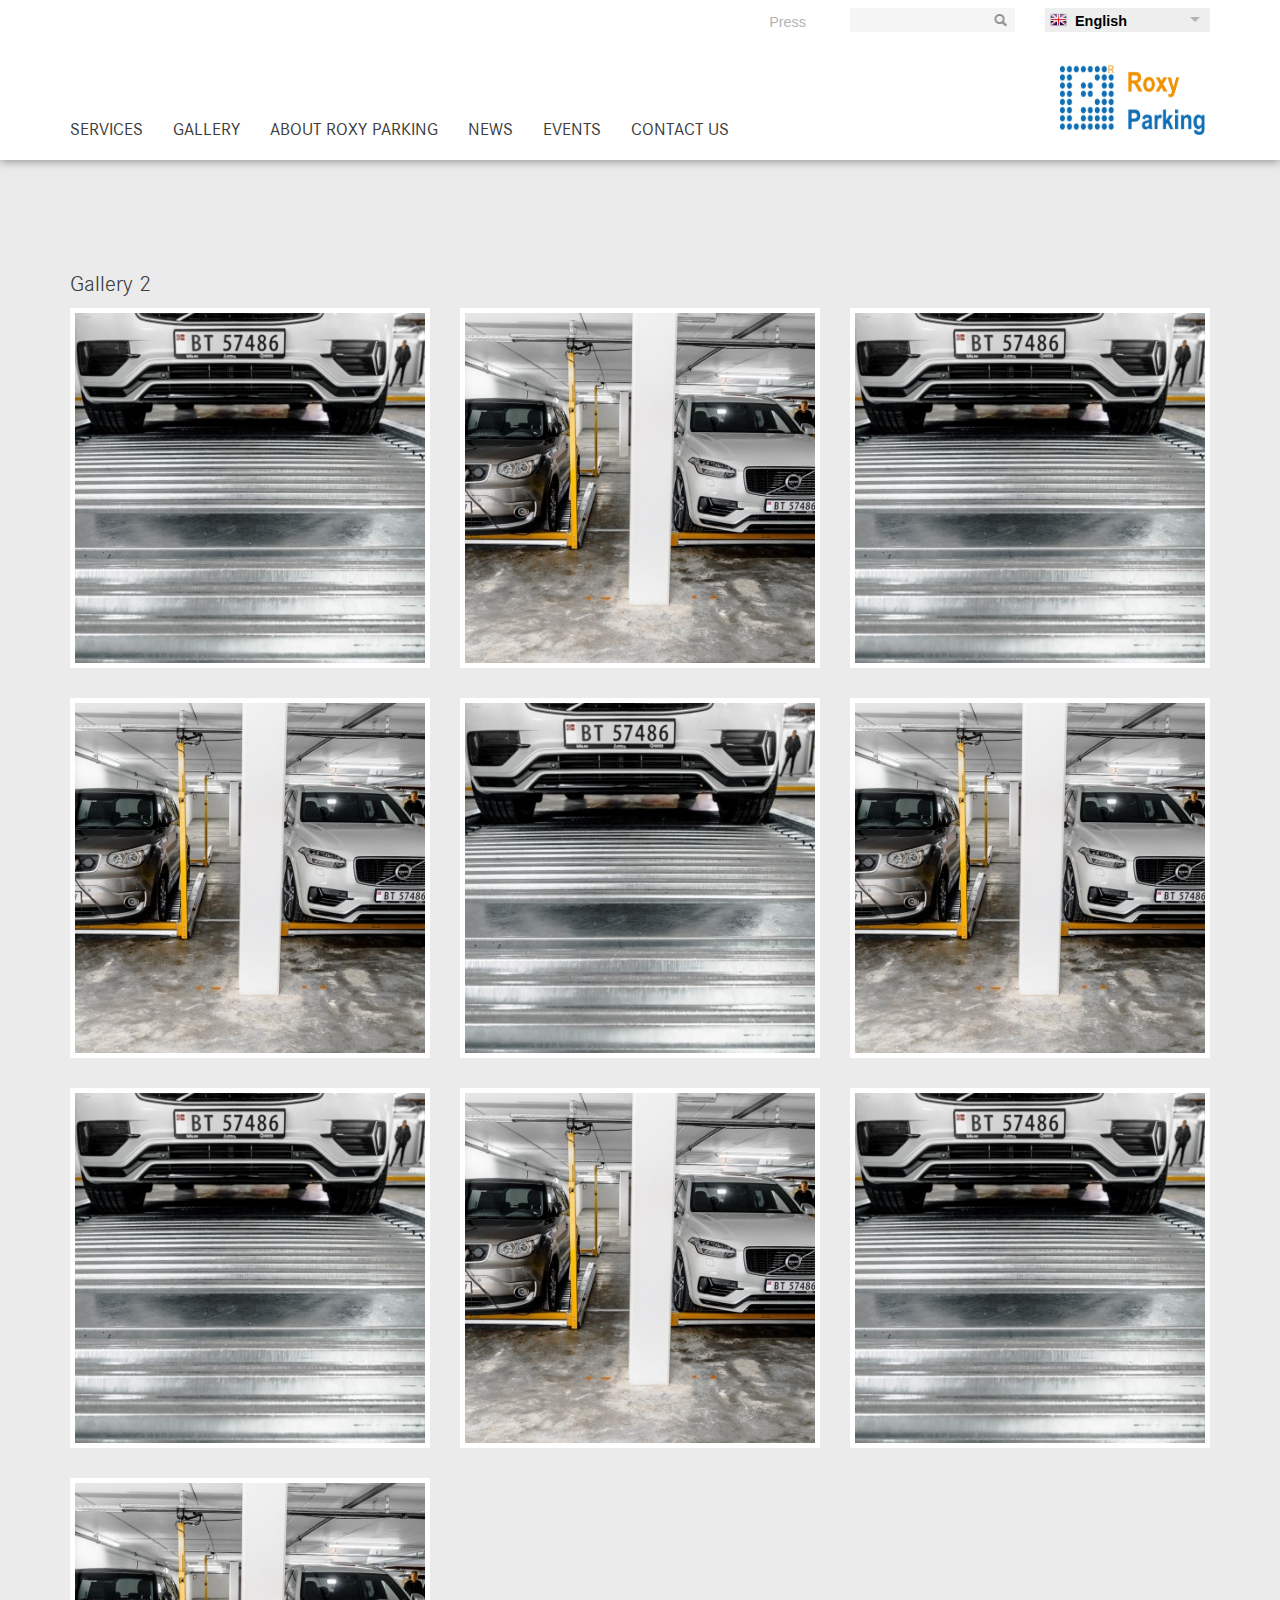
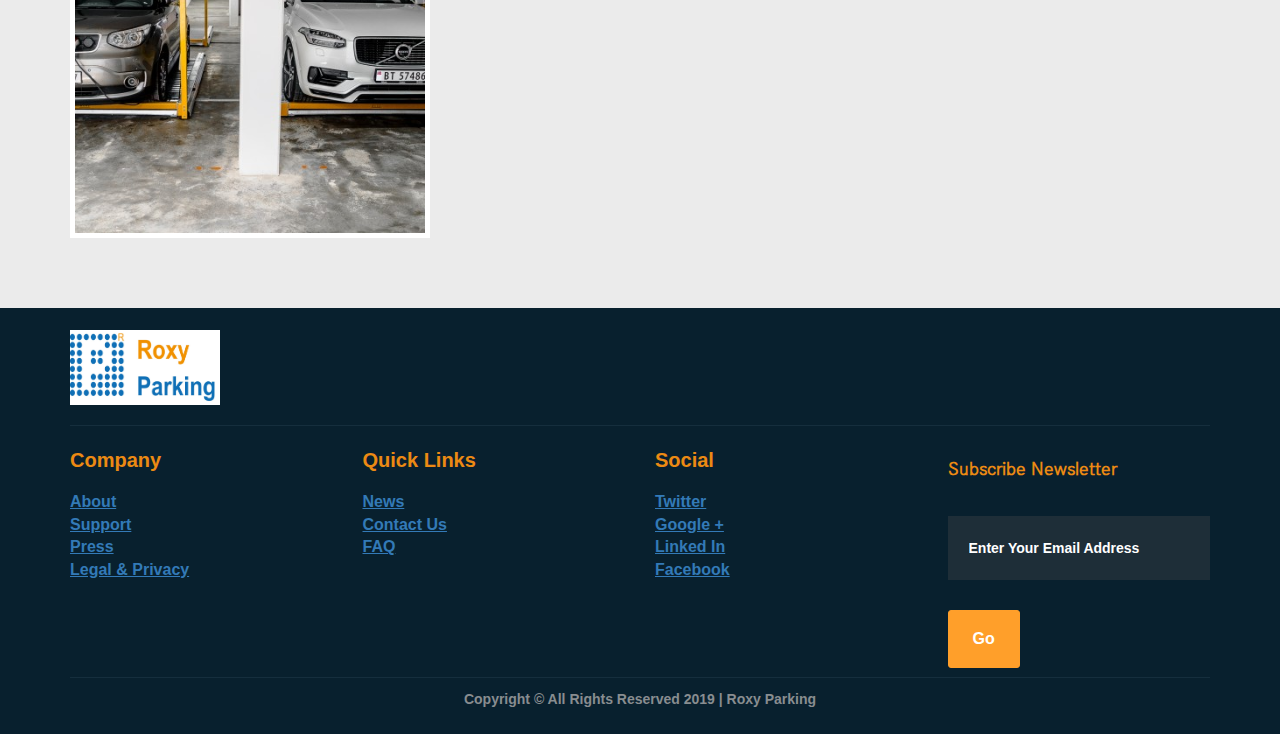
<file: wp-content/themes/wohr/gallery-single.html>
<!DOCTYPE html>
<html lang="en">

<head>
  <meta charset="utf-8">
  <meta http-equiv="X-UA-Compatible" content="IE=edge,chrome=1">
  <title>Home - Roxy Parking</title>
  <link rel="shortcut icon" type="image/png" href="/tl_files/img/favicon.png">
  <meta name="robots" content="index,follow">
  <meta property="og:type" content="article">
  <meta property="og:title" content="Home - Roxy Parking">
  <link rel="alternate" hreflang="en" href="#">
  <link rel="alternate" hreflang="ar" href="#">
  <meta name="google-site-verification" content="IyxVWTNVbAO8gige7CfwG_QJzVP2_bm-ngdm8pf0Gkk">
  <meta name="viewport" content="width=device-width, initial-scale=1.0">
  <!--[if lt IE 9]>
<script src="plugins/html5shim/html5-HTML5SHIM.js"></script>
<![endif]-->
  <link rel="stylesheet" type="text/css" href="./tl_files/woehr/css_resp/main.css">
  <link rel="stylesheet" type="text/css" href="./tl_files/woehr/css_resp/footer.css">
  <link rel="stylesheet" type="text/css" href="./tl_files/woehr/css/bim.css">
<!-- <script src="//maxcdn.bootstrapcdn.com/bootstrap/4.0.0/js/bootstrap.min.js"></script> -->
<!-- <script src="//cdnjs.cloudflare.com/ajax/libs/jquery/3.2.1/jquery.min.js"></script> -->

  <script src="./tl_files/woehr/js_min/app.min.js"></script>
</head>

<body id="top" >
  <div id="wrapper">
    <header id="header">
      <div class="inside">
        <div class="row">
          <!-- indexer::stop -->
          <div itemscope itemtype="http://data-vocabulary.org/Breadcrumb" class="mod_breadcrumb col-sm-3 col-md-5 col-lg-5">
            <span class="active" itemprop="title">&nbsp;</span>
          </div>
          <!-- indexer::continue -->
          <!-- indexer::stop -->
          <nav class="mod_customnav col-sm-3 col-md-3 col-lg-3 block" id="metanavi">
            <a href="en/#skipNavigation213" class="invisible">Skip navigation</a>
            <ul class="level_1">
              <li class="first last"><a href="en/press-132.html" title="Press" class="first last">Press</a></li>
            </ul>
            <a id="skipNavigation213" class="invisible">&nbsp;</a>
          </nav>
          <!-- indexer::continue -->
          <!-- indexer::stop -->
          <nav class="mod_changelanguage col-sm-3 col-md-2 col-lg-2 pull-right block" itemscope="" itemtype="http://schema.org/SiteNavigationElement">
            <select id="changelanguage" class="level_1" ONCHANGE="location = this.options[this.selectedIndex].value; ">
                <option class="active" data-imagesrc="./tl_files/img/flags/en.png" selected="selected" value="#"
                    title="&nbsp;" hreflang="en" lang="en">English</option>
                <option value="#" data-imagesrc="./tl_files/img/flags/eg.png" title="&nbsp;"
                    hreflang="ar" lang="ar">Arabic</option>
            </select>
            <script src="./tl_files/js/jquery.ddslick.min.js"></script>
            <script>$(document).ready(function(){var languageIndex=null;$('#changelanguage').ddslick({width:'inherit',onSelected:function(data){if(data.selectedIndex!=languageIndex&&languageIndex!=null)
window.location.href=data.selectedData.value;languageIndex=data.selectedIndex}});$('#changelanguage').mouseleave(function(){$('#changelanguage').ddslick('close')})})</script>
        </nav>
          <!-- indexer::continue -->
          <!-- indexer::stop -->
          <div id="searchbox" class="mod_search col-sm-3 col-md-2 col-lg-2 pull-right">
            <form action="en/search-results.html" method="get">
              <div class="formbody">
                <label for="ctrl_keywords_215" class="invisible">Keywords</label>
                <input type="search" name="keywords" id="ctrl_keywords_215" class="text" value="">
                <input type="submit" id="ctrl_submit_215" class="submit" value="Search">
              </div>
            </form>
          </div>
          <!-- indexer::continue -->
        </div><!-- class="row" -->
        <div id="nav-mobile" class="visible-xs">
          <span class="glyphicon glyphicon-menu-hamburger" aria-hidden="true"></span>
        </div>
        <!-- indexer::stop -->
        <div id="logo">
          <a href="/en/"><img src="tl_files/woehr/img/logo.jpg" width="150" height="77" alt="Logo Wöhr" /></a>
        </div>
        <!-- indexer::continue -->
        <div class="row" id="mainnavi-wrapper">
          <div class="col-sm-12 col-md-12 col-lg-12" id="mainnavi">
            <!-- indexer::stop -->
            <div class="row">
              <nav class="col-sm-12 col-md-12 col-lg-12 mod_navigation block">
                <a href="en/#skipNavigation15" class="invisible">Skip navigation</a>
                <ul class="level_1">
                  <li data-alias="products" class="submenu mnl1 products-navi sibling first"><a href="services.html"
                      title="Products" class="submenu mnl1 products-navi sibling first">Services</a>
                  </li>
                  <li data-alias="Gallery" class="submenu sibling"><a href="en/Gallery-downloads.html" title="Gallery" class="submenu sibling">Gallery</a>
                  </li>
                  <li data-alias="about-woehr" class="submenu mnl4 sibling"><a href="#" title="About Roxy parking"
                      class="submenu mnl4 sibling">About Roxy parking</a>
                  </li>
                  <li data-alias="news" class="mnl5 sibling"><a href="news.html" title="New version: platform" class="mnl5 sibling">News</a></li>
                  <li data-alias="events" class="mnl5 sibling"><a href="en/events.html" title="New events" class="mnl5 sibling">Events</a></li>
                  <li data-alias="contact" class="submenu mnl7 sibling last"><a href="contactus.html" title="Contact"
                      class="submenu mnl7 sibling last">Contact Us</a>
                  </li>
                </ul>
                <a id="skipNavigation15" class="invisible">&nbsp;</a>
              </nav>
            </div>
            <!-- indexer::continue -->
          </div>
        </div>
      </div>
    </header>
    <div class="custom">
      <div id="woehr_subnavi">
        <div class="inside">
          <div class="row">
            <!-- indexer::stop -->
            <nav class="mod_navigation col-sm-4 col-md-4 col-lg-4 block" id="column1">
              <a href="en/#skipNavigation20" class="invisible">Skip navigation</a>
              <div class="inside">
                <ul class="level_1">
                  <li data-alias="products" data-target="" id="products" class="submenu mnl1 products-navi sibling first"><a
                      href="en/product-finder.html" title="Products" class="submenu mnl1 products-navi sibling first">Products</a>
                  </li>
                  <li data-alias="projects-184" data-target="" id="projects" class="submenu mnl3 sibling"><a href="en/all-projects.html"
                      title="Projects" class="submenu mnl3 sibling">Projects</a>
                    <div class="inside">
                      <ul class="level_2">
                        <li data-alias="all-projects" data-target="" id="all-projects" class="mnl2 first"><a href="en/all-projects.html"
                            title="All Projects" class="mnl2 first">All Projects</a></li>
                        <li data-alias="renovation-projects" data-target="" id="renovation-projects" class="last"><a
                            href="en/renovation-projects.html" title="Renovation Projects" class="last">Renovation
                            Projects</a></li>
                      </ul>
                    </div>
                  </li>
                  <li data-alias="Gallery" data-target="" id="Gallery" class="submenu sibling"><a href="en/Gallery-downloads.html"
                      title="Gallery" class="submenu sibling">Gallery</a>
                  </li>
                  <li data-alias="about-woehr" data-target="" id="about-woehr" class="submenu mnl4 sibling"><a href="en/insights.html"
                      title="About Wöhr" class="submenu mnl4 sibling">About Roxy Parking</a>
                  </li>
                  <li data-alias="downloads" data-target="" id="downloads" class="submenu mnl6 sibling"><a href="en/accessories.html"
                      title="Downloads" class="submenu mnl6 sibling">Downloads</a>
                    <div class="inside">
                      <ul class="level_2">
                        <li data-alias="accessories" data-target="" id="accessories" class="first"><a href="en/accessories.html"
                            title="Accessories for" class="first">Accessories</a></li>
                        <li data-alias="brochures" data-target="" id="brochures"><a href="en/brochures.html" title="Brochures Parking Solutions">Brochures</a></li>
                        <li data-alias="cad-files" data-target="" id="cad-files"><a href="en/cad-files.html" title="CAD files">CAD
                            files</a></li>
                        <li data-alias="data-sheets" data-target="" id="data-sheets"><a href="en/data-sheets.html"
                            title="Data sheets">Data sheets</a></li>
                        <li data-alias="other-files" data-target="" id="other-files"><a href="en/other-files.html"
                            title="Other files">Other files</a></li>
                        <li data-alias="project-reports" data-target="" id="project-reports"><a href="en/project-reports.html"
                            title="Project reports">Project reports</a></li>
                        <li data-alias="press-132" data-target="" id="press"><a href="en/press-132.html" title="Press information">Press</a></li>
                        <li data-alias="tender-texts" data-target="" id="tender-texts" class="last"><a href="en/tender-texts.html"
                            title="Tender texts" class="last">Tender texts</a></li>
                      </ul>
                    </div>
                  </li>
                  <li data-alias="news" data-target="" id="news" class="mnl5 sibling"><a href="en/news.html" title="New version: platform"
                      class="mnl5 sibling">News</a></li>
                  <li data-alias="events" data-target="" id="events" class="mnl5 sibling"><a href="en/events.html"
                      title="New events" class="mnl5 sibling">Events</a></li>
                  <li data-alias="contact" data-target="" id="contact" class="submenu mnl7 sibling last"><a href="en/representatives.html"
                      title="Contact" class="submenu mnl7 sibling last">Contact Us</a>
                  </li>
                </ul>
              </div>
              <a id="skipNavigation20" class="invisible">&nbsp;</a>
            </nav>
          </div><!-- class="row" -->
        </div>
      </div>
    </div>

<!-- End of the header Element -->

<div id="container">
<div id="main">
<div class="inside">
<div class="mod_article first last block" id="project">
<section class="mod_catalogreader block">

<div class="row">
<div id="colMain" class="col-sm-12 col-md-12 col-lg-12 ">
<div id="description">
<h3>Gallery 2</h3>
<div class="row">
<div class="gallery clearfix" id="gallery2">

<div class="col-sm-6 col-md-4 col-lg-4">
<figure>
<a href="tl_files/woehr/img/METRISK-Oslo Parking Platform WOeHR 501-0c18ec25.jpg" class="fancybox" title="" rel="gallery2"><img src="tl_files/woehr/img/METRISK-Oslo, Parking Platform WOEHR 501-ca253534.jpg"></a>
</figure>
</div>

<div class="col-sm-6 col-md-4 col-lg-4">
<figure>
<a href="tl_files/woehr/img/Oslo, Hasle Tarn, Parking Platform WOEHR 501-b45a810e.jpg" class="fancybox" title="" rel="gallery2"><img src="tl_files/woehr/img/METRISK-Oslo Parking Platform WOEHR 501-1a327fa1.jpg"></a>
</figure>
</div>

<div class="col-sm-6 col-md-4 col-lg-4">
<figure>
<a href="tl_files/woehr/img/METRISK-Oslo Parking Platform WOeHR 501-0c18ec25.jpg" class="fancybox" title="" rel="gallery2"><img src="tl_files/woehr/img/METRISK-Oslo, Parking Platform WOEHR 501-ca253534.jpg"></a>
</figure>
</div>

<div class="col-sm-6 col-md-4 col-lg-4">
<figure>
<a href="tl_files/woehr/img/Oslo, Hasle Tarn, Parking Platform WOEHR 501-b45a810e.jpg" class="fancybox" title="" rel="gallery2"><img src="tl_files/woehr/img/METRISK-Oslo Parking Platform WOEHR 501-1a327fa1.jpg"></a>
</figure>
</div>

<div class="col-sm-6 col-md-4 col-lg-4">
<figure>
<a href="tl_files/woehr/img/METRISK-Oslo Parking Platform WOeHR 501-0c18ec25.jpg" class="fancybox" title="" rel="gallery2"><img src="tl_files/woehr/img/METRISK-Oslo, Parking Platform WOEHR 501-ca253534.jpg"></a>
</figure>
</div>

<div class="col-sm-6 col-md-4 col-lg-4">
<figure>
<a href="tl_files/woehr/img/Oslo, Hasle Tarn, Parking Platform WOEHR 501-b45a810e.jpg" class="fancybox" title="" rel="gallery2"><img src="tl_files/woehr/img/METRISK-Oslo Parking Platform WOEHR 501-1a327fa1.jpg"></a>
</figure>
</div>

<div class="col-sm-6 col-md-4 col-lg-4">
<figure>
<a href="tl_files/woehr/img/METRISK-Oslo Parking Platform WOeHR 501-0c18ec25.jpg" class="fancybox" title="" rel="gallery2"><img src="tl_files/woehr/img/METRISK-Oslo, Parking Platform WOEHR 501-ca253534.jpg"></a>
</figure>
</div>

<div class="col-sm-6 col-md-4 col-lg-4">
<figure>
<a href="tl_files/woehr/img/Oslo, Hasle Tarn, Parking Platform WOEHR 501-b45a810e.jpg" class="fancybox" title="" rel="gallery2"><img src="tl_files/woehr/img/METRISK-Oslo Parking Platform WOEHR 501-1a327fa1.jpg"></a>
</figure>
</div>

<div class="col-sm-6 col-md-4 col-lg-4">
<figure>
<a href="tl_files/woehr/img/METRISK-Oslo Parking Platform WOeHR 501-0c18ec25.jpg" class="fancybox" title="" rel="gallery2"><img src="tl_files/woehr/img/METRISK-Oslo, Parking Platform WOEHR 501-ca253534.jpg"></a>
</figure>
</div>

<div class="col-sm-6 col-md-4 col-lg-4">
<figure>
<a href="tl_files/woehr/img/Oslo, Hasle Tarn, Parking Platform WOEHR 501-b45a810e.jpg" class="fancybox" title="" rel="gallery2"><img src="tl_files/woehr/img/METRISK-Oslo Parking Platform WOEHR 501-1a327fa1.jpg"></a>
</figure>
</div>



</div>

</div>
</div>
</div>

</div>
</section>
</div>
</div>
<div id="clear"></div>
</div>
<!-- id="main" -->
</div>    
    <div class="push"></div>
  </div>
  <!-- id="wrapper" -->
    <!-- footer -->
    <div class="footer">
        <div class="container">
            <div class="row ">
                <div class="col-xl-12 col-lg-12 col-md-12 col-sm-12 col-12 ">
                    <div class="ft-logo"><img src="./tl_files/woehr/img/logo.png" height="75" width="150" alt=""></div>
                </div>
            </div>
            <hr class="footer-line">
            <div class="row ">
                <!-- footer-about -->
                <div class="col-xl-3 col-lg-3 col-md-4 col-sm-6 col-6 ">
                    <div class="footer-widget ">
                        <div class="footer-title">Company</div>
                        <ul class="list-unstyled">
                            <li><a href="#">About</a></li>
                            <li><a href="#">Support</a></li>
                            <li><a href="#">Press</a></li>
                            <li><a href="#">Legal & Privacy</a></li>
                        </ul>
                    </div>
                </div>
                <!-- /.footer-about -->
                <!-- footer-links -->
                <div class="col-xl-3 col-lg-3 col-md-4 col-sm-6 col-6 ">
                    <div class="footer-widget ">
                        <div class="footer-title">Quick Links</div>
                        <ul class="list-unstyled">
                            <li><a href="#">News</a></li>
                            <li><a href="#">Contact us</a></li>
                            <li><a href="#">FAQ</a></li>
                        </ul>
                    </div>
                </div>
                <!-- /.footer-links -->
                <!-- footer-links -->
                <div class="col-xl-3 col-lg-3 col-md-4 col-sm-6 col-6 ">
                    <div class="footer-widget ">
                        <div class="footer-title">Social</div>
                        <ul class="list-unstyled">
                            <li><a href="#">Twitter</a></li>
                            <li><a href="#">Google +</a></li>
                            <li><a href="#">Linked In</a></li>
                            <li><a href="#">Facebook</a></li>
                        </ul>
                    </div>
                </div>
                <!-- /.footer-links -->
                <!-- footer-links -->
                <div class="col-xl-3 col-lg-3 col-md-12 col-sm-6 col-6 ">
                    <div class="footer-widget ">
                        <h3 class="footer-title">Subscribe Newsletter</h3>
                        <form>
                            <div class="newsletter-form">
                                <input class="form-control" placeholder="Enter Your Email address" type="text">
                                <button class="btn btn-default btn-sm" type="submit">Go</button>
                            </div>
                        </form>
                    </div>
                </div>
                <!-- /.footer-links -->
                <!-- tiny-footer -->
            </div>
            <div class="row ">
                <div class="col-xl-12 col-lg-12 col-md-12 col-sm-12 col-12 text-center ">
                    <div class="tiny-footer">
                        <p>Copyright © All Rights Reserved 2019 | Roxy Parking </p>
                    </div>
                </div>
                <!-- /. tiny-footer -->
            </div>
        </div>
    </div>
    <!-- /.footer -->
</body>
</html>
</file>
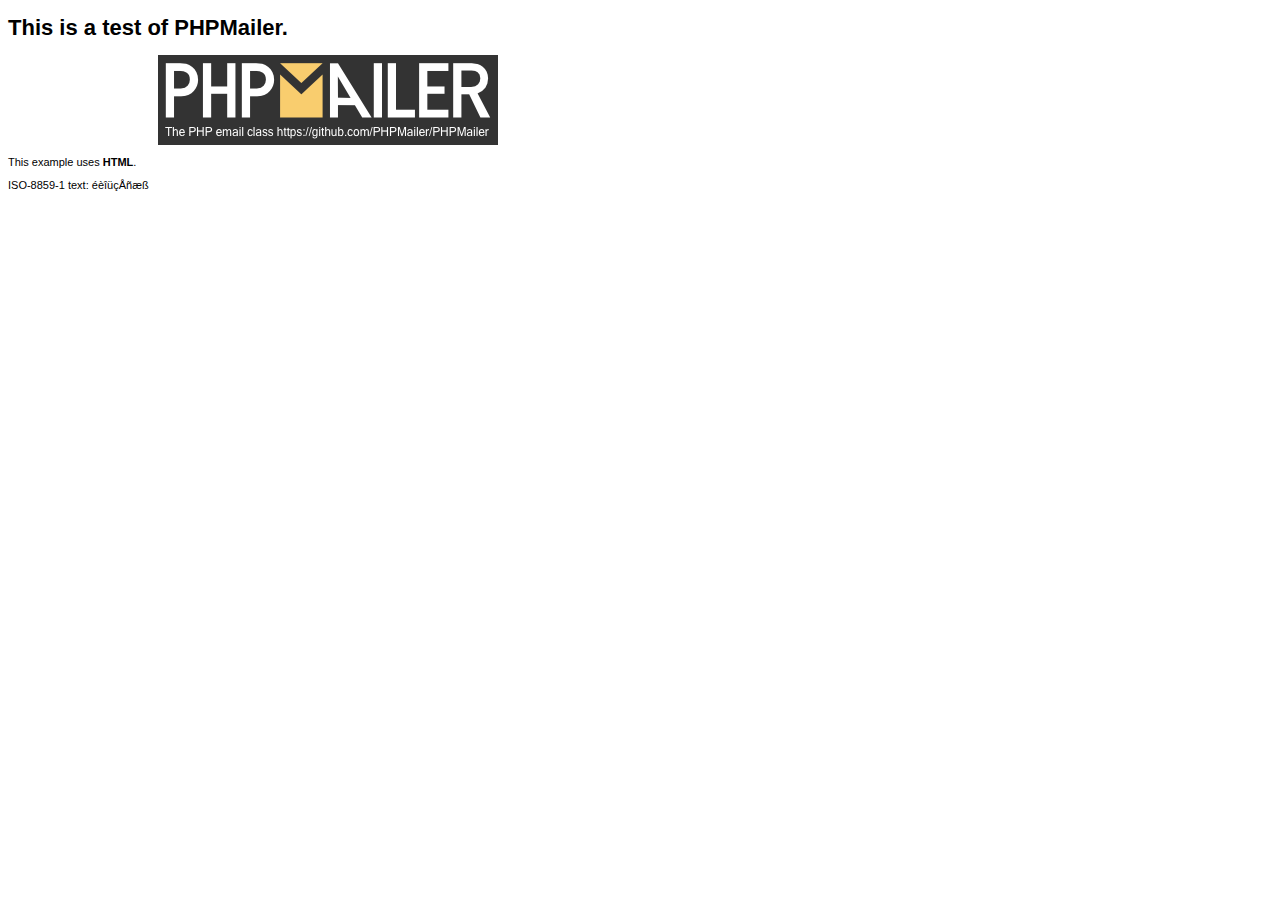
<file: wp-content/themes/wohr/PHPMailer/examples/contents.html>
<!DOCTYPE HTML PUBLIC "-//W3C//DTD HTML 4.01 Transitional//EN" "http://www.w3.org/TR/html4/loose.dtd">
<html>
<head>
  <meta http-equiv="Content-Type" content="text/html; charset=iso-8859-1">
  <title>PHPMailer Test</title>
</head>
<body>
<div style="width: 640px; font-family: Arial, Helvetica, sans-serif; font-size: 11px;">
  <h1>This is a test of PHPMailer.</h1>
  <div align="center">
    <a href="https://github.com/PHPMailer/PHPMailer/"><img src="images/phpmailer.png" height="90" width="340" alt="PHPMailer rocks"></a>
  </div>
  <p>This example uses <strong>HTML</strong>.</p>
  <p>ISO-8859-1 text: ���������</p>
</div>
</body>
</html>
</file>
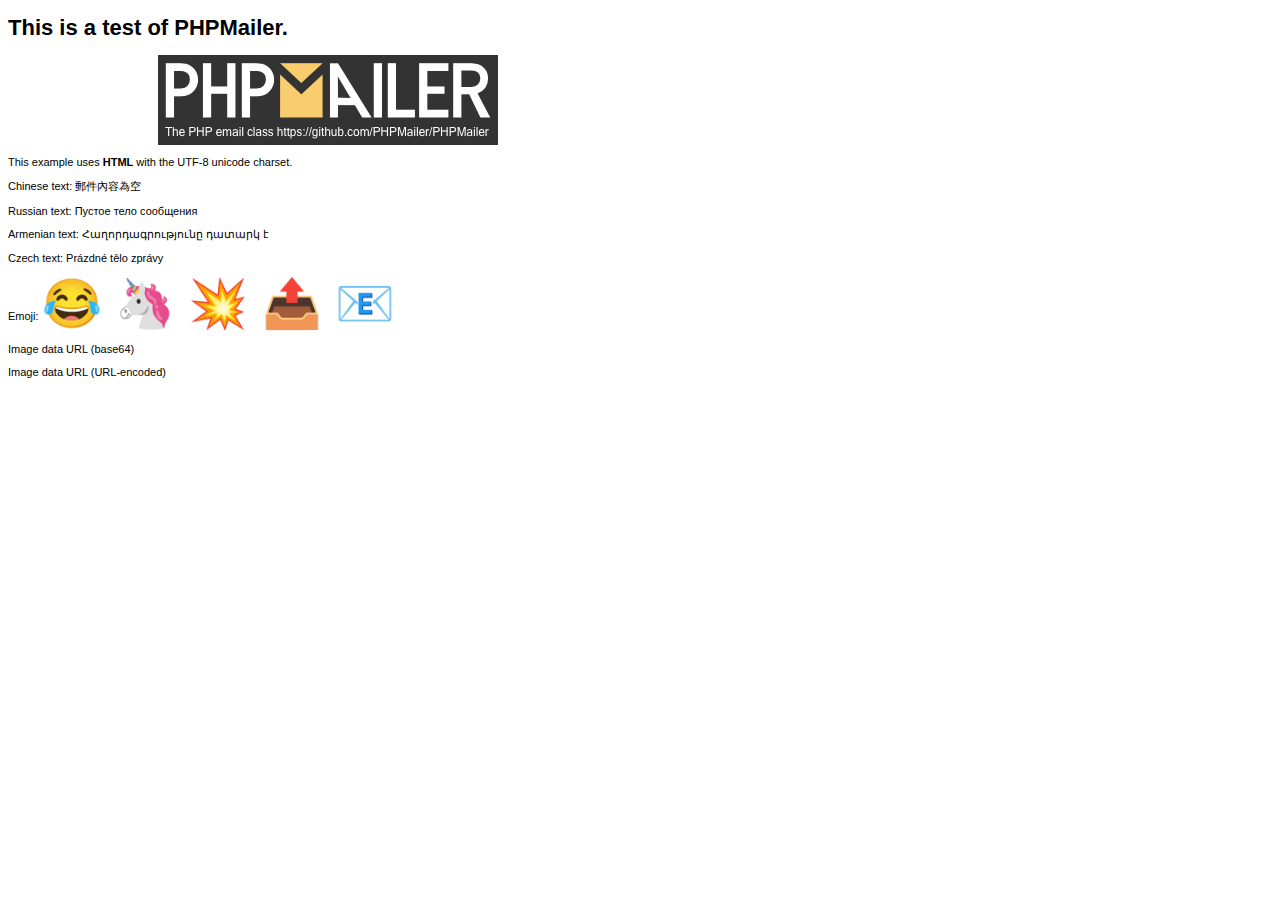
<file: wp-content/themes/wohr/PHPMailer/examples/contentsutf8.html>
<!DOCTYPE HTML PUBLIC "-//W3C//DTD HTML 4.01 Transitional//EN" "http://www.w3.org/TR/html4/loose.dtd">
<html>
<head>
  <meta http-equiv="Content-Type" content="text/html; charset=utf-8">
  <title>PHPMailer Test</title>
</head>
<body>
<div style="width: 640px; font-family: Arial, Helvetica, sans-serif; font-size: 11px;">
  <h1>This is a test of PHPMailer.</h1>
  <div align="center">
    <a href="https://github.com/PHPMailer/PHPMailer/"><img src="images/phpmailer.png" height="90" width="340" alt="PHPMailer rocks"></a>
  </div>
  <p>This example uses <strong>HTML</strong> with the UTF-8 unicode charset.</p>
  <p>Chinese text: 郵件內容為空</p>
  <p>Russian text: Пустое тело сообщения</p>
  <p>Armenian text: Հաղորդագրությունը դատարկ է</p>
  <p>Czech text: Prázdné tělo zprávy</p>
  <p>Emoji: <span style="font-size: 48px">😂 🦄 💥 📤 📧</span></p>
  <p>Image data URL (base64)<img src="[data-uri]" alt="#"></p>
  <p>Image data URL (URL-encoded)<img src="data:image/gif,GIF89a%01%00%01%00%00%00%00%21%F9%04%01%0A%00%01%00%2C%00%00%00%00%01%00%01%00%00%02%02L%01%00%3B" alt="#"></p>
</div>
</body>
</html>
</file>
<file: wp-content/themes/wohr/tl_files/woehr/css_resp/footer.css>
/* body { -webkit-font-smoothing: antialiased; text-rendering: optimizeLegibility; font-family: 'Source Sans Pro', sans-serif; letter-spacing: 0px; font-size: 17px; color: #6d767a; font-weight: 400; line-height: 34px; }
h1, h2, h3, h4, h5, h6 { color: #161f23; margin: 0px 0px 15px 0px; font-family: 'Source Sans Pro', sans-serif; font-weight: 700; }
h1 { font-size: 42px; }
h2 { font-size: 32px; }
h3 { font-size: 24px; }
h4 { font-size: 20px; }
h5 { font-size: 14px; }
h6 { font-size: 12px; }
p { margin: 0 0 20px; line-height: 1.7; }
p:last-child { margin: 0px; }
ul, ol { }
a { text-decoration: none; color: #6d767a; -webkit-transition: all 0.3s; -moz-transition: all 0.3s; transition: all 0.3s; }
a:focus, a:hover { text-decoration: none; color: #235f83; }
hr { border-top: 1px solid #e4e7e9; margin-bottom: 50px; margin-top: 50px; } */

.btn { font-family: 'Source Sans Pro', sans-serif; font-size: 16px; text-transform: capitalize; font-weight: 700; padding: 12px 24px; letter-spacing: 0px; border-radius: 3px; line-height: 2; -webkit-transition: all 0.5s; -moz-transition: all 0.5s; transition: all 0.5s; word-wrap: break-word; white-space: normal !important; }

.btn-default { background-color: #ff9f2a; color: #fff; border: 1px solid #ff9f2a; }
.btn-default:hover { background-color: #ec8a13; color: #fff; border: 1px solid #ec8a13; }
.btn-default.focus, .btn-default:focus { background-color: #ec8a13; color: #fff; border: 1px solid #ec8a13; box-shadow: 0 0 0 0.1rem rgb(236, 138, 19); }


.form-control { border-radius: 0px; font-size: 14px; font-weight: 700; width: 100%; height: 64px; padding: 16px 20px; line-height: 1.42857143; border: 1px solid #d6dadc; background-color: #fff; text-transform: capitalize; letter-spacing: 0px; margin-bottom: 30px; -webkit-box-shadow: inset 0 0px 0px rgba(0, 0, 0, 0); box-shadow: inset 0 0px 0px rgba(0, 0, 0, 0); -webkit-appearance: none; color: #011c28; }
.form-control:focus { color: #011c28; outline: 0; box-shadow: 0 0 0 0.0rem rgb(255, 255, 255); border-color: #c9cdd0; background-color: #f0f4f6; }


.footer { background-color: #08202e; padding-top: 22px; color: #636e74; font-weight: 200; font-size: 14px; }
.footer-line { border-color: #152e3d; }
.footer-widget { padding-bottom: 9px; }
.footer-title { font-size: 20px; font-weight: 600; margin-bottom: 16px; color: #ec8a13; }
.footer-widget ul li a { text-transform: capitalize; font-size: 16px; color: #337ab7; display: block; font-weight: 600; }
.footer-widget ul li a:hover { color: #fff; }
.newsletter-form { padding-top: 15px; }
.newsletter-form .form-control { background-color: #1e2e38; border-color: #1e2e38; }
.newsletter-form .form-control:focus { color: #fff; }
.newsletter-form input::-webkit-input-placeholder { color: #fff !important; }
.newsletter-form input:focus::-webkit-input-placeholder { color: #fff !important; }


.tiny-footer { font-size: 14px; padding: 14px 0px; font-weight: 600; background-color: transparent; border-top: 1px solid #152e3d; color: #888d90; line-height: 1; }
</file>
<file: wp-content/themes/wohr/tl_files/woehr/css/bim.css>
/* LOGIN */

.bim .mod_login .formbody
{
	width: 25%;
}

.bim .mod_login label
{
	display: block;
	margin-top: 20px;
}

.bim .mod_login input
{
	width: 90%;
	
    border: 0;
    padding: 5px;
}

.bim .mod_login .checkbox_container input
{
	display: inline-block;
	width: auto;
}

.bim .mod_login .checkbox_container label
{
	display: inline-block;
	margin-left: 10px;
}

.bim .mod_login .submit_container input.submit
{
	margin: 10px 0 20px 0;
	background-image: none;
}

@media (max-width: 767px)
{
	.bim .mod_login .formbody
	{
		width: 100%;
	}
	
	.bim .mod_login input
	{
		width: 100%;
	}	
}

/* REGISTRATION */

.bim .mod_registration .fields
{
	display: flex;
	flex-wrap: wrap;
	width: 100%
}

.bim .mod_registration .widget
{
	width: 25%;
}

.bim .mod_registration label
{
	display: block;
	margin-top: 20px;
}

.bim .mod_registration input
{
	width: 90%;
    border: 0;
    padding: 5px;
}

.bim .mod_registration .captcha_text
{
	display: block;
	margin-top: 10px;
}

.bim .mod_registration .submit_container
{
	width: 25%;
}

.bim .mod_registration .submit_container input.submit
{
	margin: 10px 0 0 0;
	width: 90%;
	background-image: none;
}

@media (max-width: 767px)
{
	.bim .mod_registration .fields
	{
		display: block;
	}
	
	.bim .mod_registration .widget
	{
		width: 100%;
	}
	
	.bim .mod_registration input
	{
		width: 100%;
	}
	
	.bim .mod_registration .submit_container
	{
		width: 100%
	}
	
	.bim .mod_registration .submit_container input.submit
	{
		width: 100%;
	}
}

/* CONFIRMATION */

.bim .confirmtext
{
	width: 40%;
}

@media (max-width: 767px)
{
	.bim .confirmtext
	{
		width: 100%;
	}
}

/* DOWNLOADS */

.bim .ce_downloads img
{
	width: 100%;
	height: auto;
}

.bim .ce_downloads .list
{
	display: flex;
	flex-wrap: wrap;
	margin: 0 -1.5%;
	width: 100%;
}

.bim .ce_downloads .list .item
{
	margin: 1.5% 1.5% 0 1.5%;
	width: 22%;
}

.bim .ce_downloads a
{
	text-decoration: none !important;
}

.bim .ce_downloads h4
{
	margin: 20px 0;
}

.bim .ce_downloads button
{
	padding-right: 20px;
	background-image: none !important;
}

@media (max-width: 767px)
{
	.bin .ce_downloads .list
	{

	}
	
	.bim .ce_downloads .list .item
	{
		width: 47%;
	}
	
	.bim .ce_downloads h4
	{
		text-align: center;
	}
	
	.bim .ce_downloads button
	{
		margin-top: 0 !important;
	}
}
</file>
<file: wp-content/themes/wohr/tl_files/woehr/css_resp/main.css>
@import './jquery.fancybox-buttons.css';
@import './jquery.fancybox-thumbs.css';
@import './jquery.fancybox.css';
body {
	margin: 0;
	padding: 0;
	font-size: 100.01%;
	text-align: left;
	position: relative
}

select,
input,
textarea {
	font-size: 99%
}

form {
	margin: 0;
	padding: 0
}

img {
	border: 0
}

#left {
	float: left
}

#right {
	float: right
}

#main {
	width: auto;
	position: relative
}

.inside {
	position: relative;
	text-align: left
}

.block {
	overflow: hidden
}

.clear,
#clear {
	height: .1px;
	font-size: .1px;
	line-height: .1px;
	clear: both
}

.invisible {
	width: 0;
	height: 0;
	left: -1000px;
	top: -1000px;
	position: absolute;
	overflow: hidden;
	display: inline
}

.custom {
	display: block;
	text-align: left
}

.custom:after {
	content: ".";
	display: block;
	height: 0;
	clear: both;
	visibility: hidden
}

*+html #main {
	position: static
}

header,
footer,
nav,
section,
aside,
article,
figure,
figcaption {
	display: block
}


/*!
 * Bootstrap v3.3.5 (http://getbootstrap.com)
 * Copyright 2011-2015 Twitter, Inc.
 * Licensed under MIT (https://github.com/twbs/bootstrap/blob/master/LICENSE)
 */


/*! normalize.css v3.0.3 | MIT License | github.com/necolas/normalize.css */

html {
	font-family: "Roboto", sans-serif;
	-ms-text-size-adjust: 100%;
	-webkit-text-size-adjust: 100%
}

body {
	margin: 0
}

article,
aside,
details,
figcaption,
figure,
footer,
header,
hgroup,
main,
menu,
nav,
section,
summary {
	display: block
}

audio,
canvas,
progress,
video {
	display: inline-block;
	vertical-align: baseline
}

audio:not([controls]) {
	display: none;
	height: 0
}

[hidden],
template {
	display: none
}

a {
	background-color: transparent
}

a:active,
a:hover {
	outline: 0
}

abbr[title] {
	border-bottom: 1px dotted
}

b,
strong {
	font-weight: bold
}

dfn {
	font-style: italic
}

h1 {
	font-size: 2em;
	margin: .67em 0
}

mark {
	background: #ff0;
	color: #000
}

small {
	font-size: 80%
}

sub,
sup {
	font-size: 75%;
	line-height: 0;
	position: relative;
	vertical-align: baseline
}

sup {
	top: -0.5em
}

sub {
	bottom: -0.25em
}

img {
	border: 0
}

svg:not(:root) {
	overflow: hidden
}

figure {
	margin: 1em 40px
}

hr {
	box-sizing: content-box;
	height: 0
}

pre {
	overflow: auto
}

code,
kbd,
pre,
samp {
	font-family: monospace, monospace;
	font-size: 1em
}

button,
input,
optgroup,
select,
textarea {
	color: inherit;
	font: inherit;
	margin: 0
}

button {
	overflow: visible
}

button,
select {
	text-transform: none
}

button,
html input[type="button"],
input[type="reset"],
input[type="submit"] {
	-webkit-appearance: button;
	cursor: pointer
}

button[disabled],
html input[disabled] {
	cursor: default
}

button::-moz-focus-inner,
input::-moz-focus-inner {
	border: 0;
	padding: 0
}

input {
	line-height: normal
}

input[type="checkbox"],
input[type="radio"] {
	box-sizing: border-box;
	padding: 0
}

input[type="number"]::-webkit-inner-spin-button,
input[type="number"]::-webkit-outer-spin-button {
	height: auto
}

input[type="search"] {
	-webkit-appearance: textfield;
	box-sizing: content-box
}

input[type="search"]::-webkit-search-cancel-button,
input[type="search"]::-webkit-search-decoration {
	-webkit-appearance: none
}

fieldset {
	border: 1px solid #c0c0c0;
	margin: 0 2px;
	padding: .35em .625em .75em
}

legend {
	border: 0;
	padding: 0
}

textarea {
	overflow: auto
}

optgroup {
	font-weight: bold
}

table {
	border-collapse: collapse;
	border-spacing: 0
}

td,
th {
	padding: 0
}


/*! Source: https://github.com/h5bp/html5-boilerplate/blob/master/src/css/main.css */

@media print {
	*,
	*:before,
	*:after {
		background: transparent !important;
		color: #000 !important;
		box-shadow: none !important;
		text-shadow: none !important
	}
	a,
	a:visited {
		text-decoration: underline
	}
	a[href]:after {
		content: " (" attr(href) ")"
	}
	abbr[title]:after {
		content: " (" attr(title) ")"
	}
	a[href^="#"]:after,
	a[href^="javascript:"]:after {
		content: ""
	}
	pre,
	blockquote {
		border: 1px solid #999;
		page-break-inside: avoid
	}
	thead {
		display: table-header-group
	}
	tr,
	img {
		page-break-inside: avoid
	}
	img {
		max-width: 100% !important
	}
	p,
	h2,
	h3 {
		orphans: 3;
		widows: 3
	}
	h2,
	h3 {
		page-break-after: avoid
	}
	.navbar {
		display: none
	}
	.btn>.caret,
	.dropup>.btn>.caret {
		border-top-color: #000 !important
	}
	.label {
		border: 1px solid #000
	}
	.table {
		border-collapse: collapse !important
	}
	.table td,
	.table th {
		background-color: #fff !important
	}
	.table-bordered th,
	.table-bordered td {
		border: 1px solid #ddd !important
	}
}

@font-face {
	font-family: 'Glyphicons Halflings';
	src: url('../../js/glyphicons-halflings-regular.eot');
	src: url('../../js/glyphicons-halflings-regular.eot?#iefix') format('embedded-opentype'), url('../../js/glyphicons-halflings-regular.woff2') format('woff2'), url('../../js/glyphicons-halflings-regular.woff') format('woff'), url('../../js/glyphicons-halflings-regular.ttf') format('truetype'), url('../../js/glyphicons-halflings-regular.svg#glyphicons_halflingsregular') format('svg')
}

.glyphicon {
	position: relative;
	top: 1px;
	display: inline-block;
	font-family: 'Glyphicons Halflings';
	font-style: normal;
	font-weight: normal;
	line-height: 1;
	-webkit-font-smoothing: antialiased;
	-moz-osx-font-smoothing: grayscale
}

.glyphicon-asterisk:before {
	content: "\2a"
}

.glyphicon-plus:before {
	content: "\2b"
}

.glyphicon-euro:before,
.glyphicon-eur:before {
	content: "\20ac"
}

.glyphicon-minus:before {
	content: "\2212"
}

.glyphicon-cloud:before {
	content: "\2601"
}

.glyphicon-envelope:before {
	content: "\2709"
}

.glyphicon-pencil:before {
	content: "\270f"
}

.glyphicon-glass:before {
	content: "\e001"
}

.glyphicon-music:before {
	content: "\e002"
}

.glyphicon-search:before {
	content: "\e003"
}

.glyphicon-heart:before {
	content: "\e005"
}

.glyphicon-star:before {
	content: "\e006"
}

.glyphicon-star-empty:before {
	content: "\e007"
}

.glyphicon-user:before {
	content: "\e008"
}

.glyphicon-film:before {
	content: "\e009"
}

.glyphicon-th-large:before {
	content: "\e010"
}

.glyphicon-th:before {
	content: "\e011"
}

.glyphicon-th-list:before {
	content: "\e012"
}

.glyphicon-ok:before {
	content: "\e013"
}

.glyphicon-remove:before {
	content: "\e014"
}

.glyphicon-zoom-in:before {
	content: "\e015"
}

.glyphicon-zoom-out:before {
	content: "\e016"
}

.glyphicon-off:before {
	content: "\e017"
}

.glyphicon-signal:before {
	content: "\e018"
}

.glyphicon-cog:before {
	content: "\e019"
}

.glyphicon-trash:before {
	content: "\e020"
}

.glyphicon-home:before {
	content: "\e021"
}

.glyphicon-file:before {
	content: "\e022"
}

.glyphicon-time:before {
	content: "\e023"
}

.glyphicon-road:before {
	content: "\e024"
}

.glyphicon-download-alt:before {
	content: "\e025"
}

.glyphicon-download:before {
	content: "\e026"
}

.glyphicon-upload:before {
	content: "\e027"
}

.glyphicon-inbox:before {
	content: "\e028"
}

.glyphicon-play-circle:before {
	content: "\e029"
}

.glyphicon-repeat:before {
	content: "\e030"
}

.glyphicon-refresh:before {
	content: "\e031"
}

.glyphicon-list-alt:before {
	content: "\e032"
}

.glyphicon-lock:before {
	content: "\e033"
}

.glyphicon-flag:before {
	content: "\e034"
}

.glyphicon-headphones:before {
	content: "\e035"
}

.glyphicon-volume-off:before {
	content: "\e036"
}

.glyphicon-volume-down:before {
	content: "\e037"
}

.glyphicon-volume-up:before {
	content: "\e038"
}

.glyphicon-qrcode:before {
	content: "\e039"
}

.glyphicon-barcode:before {
	content: "\e040"
}

.glyphicon-tag:before {
	content: "\e041"
}

.glyphicon-tags:before {
	content: "\e042"
}

.glyphicon-book:before {
	content: "\e043"
}

.glyphicon-bookmark:before {
	content: "\e044"
}

.glyphicon-print:before {
	content: "\e045"
}

.glyphicon-camera:before {
	content: "\e046"
}

.glyphicon-font:before {
	content: "\e047"
}

.glyphicon-bold:before {
	content: "\e048"
}

.glyphicon-italic:before {
	content: "\e049"
}

.glyphicon-text-height:before {
	content: "\e050"
}

.glyphicon-text-width:before {
	content: "\e051"
}

.glyphicon-align-left:before {
	content: "\e052"
}

.glyphicon-align-center:before {
	content: "\e053"
}

.glyphicon-align-right:before {
	content: "\e054"
}

.glyphicon-align-justify:before {
	content: "\e055"
}

.glyphicon-list:before {
	content: "\e056"
}

.glyphicon-indent-left:before {
	content: "\e057"
}

.glyphicon-indent-right:before {
	content: "\e058"
}

.glyphicon-facetime-video:before {
	content: "\e059"
}

.glyphicon-picture:before {
	content: "\e060"
}

.glyphicon-map-marker:before {
	content: "\e062"
}

.glyphicon-adjust:before {
	content: "\e063"
}

.glyphicon-tint:before {
	content: "\e064"
}

.glyphicon-edit:before {
	content: "\e065"
}

.glyphicon-share:before {
	content: "\e066"
}

.glyphicon-check:before {
	content: "\e067"
}

.glyphicon-move:before {
	content: "\e068"
}

.glyphicon-step-backward:before {
	content: "\e069"
}

.glyphicon-fast-backward:before {
	content: "\e070"
}

.glyphicon-backward:before {
	content: "\e071"
}

.glyphicon-play:before {
	content: "\e072"
}

.glyphicon-pause:before {
	content: "\e073"
}

.glyphicon-stop:before {
	content: "\e074"
}

.glyphicon-forward:before {
	content: "\e075"
}

.glyphicon-fast-forward:before {
	content: "\e076"
}

.glyphicon-step-forward:before {
	content: "\e077"
}

.glyphicon-eject:before {
	content: "\e078"
}

.glyphicon-chevron-left:before {
	content: "\e079"
}

.glyphicon-chevron-right:before {
	content: "\e080"
}

.glyphicon-plus-sign:before {
	content: "\e081"
}

.glyphicon-minus-sign:before {
	content: "\e082"
}

.glyphicon-remove-sign:before {
	content: "\e083"
}

.glyphicon-ok-sign:before {
	content: "\e084"
}

.glyphicon-question-sign:before {
	content: "\e085"
}

.glyphicon-info-sign:before {
	content: "\e086"
}

.glyphicon-screenshot:before {
	content: "\e087"
}

.glyphicon-remove-circle:before {
	content: "\e088"
}

.glyphicon-ok-circle:before {
	content: "\e089"
}

.glyphicon-ban-circle:before {
	content: "\e090"
}

.glyphicon-arrow-left:before {
	content: "\e091"
}

.glyphicon-arrow-right:before {
	content: "\e092"
}

.glyphicon-arrow-up:before {
	content: "\e093"
}

.glyphicon-arrow-down:before {
	content: "\e094"
}

.glyphicon-share-alt:before {
	content: "\e095"
}

.glyphicon-resize-full:before {
	content: "\e096"
}

.glyphicon-resize-small:before {
	content: "\e097"
}

.glyphicon-exclamation-sign:before {
	content: "\e101"
}

.glyphicon-gift:before {
	content: "\e102"
}

.glyphicon-leaf:before {
	content: "\e103"
}

.glyphicon-fire:before {
	content: "\e104"
}

.glyphicon-eye-open:before {
	content: "\e105"
}

.glyphicon-eye-close:before {
	content: "\e106"
}

.glyphicon-warning-sign:before {
	content: "\e107"
}

.glyphicon-plane:before {
	content: "\e108"
}

.glyphicon-calendar:before {
	content: "\e109"
}

.glyphicon-random:before {
	content: "\e110"
}

.glyphicon-comment:before {
	content: "\e111"
}

.glyphicon-magnet:before {
	content: "\e112"
}

.glyphicon-chevron-up:before {
	content: "\e113"
}

.glyphicon-chevron-down:before {
	content: "\e114"
}

.glyphicon-retweet:before {
	content: "\e115"
}

.glyphicon-shopping-cart:before {
	content: "\e116"
}

.glyphicon-folder-close:before {
	content: "\e117"
}

.glyphicon-folder-open:before {
	content: "\e118"
}

.glyphicon-resize-vertical:before {
	content: "\e119"
}

.glyphicon-resize-horizontal:before {
	content: "\e120"
}

.glyphicon-hdd:before {
	content: "\e121"
}

.glyphicon-bullhorn:before {
	content: "\e122"
}

.glyphicon-bell:before {
	content: "\e123"
}

.glyphicon-certificate:before {
	content: "\e124"
}

.glyphicon-thumbs-up:before {
	content: "\e125"
}

.glyphicon-thumbs-down:before {
	content: "\e126"
}

.glyphicon-hand-right:before {
	content: "\e127"
}

.glyphicon-hand-left:before {
	content: "\e128"
}

.glyphicon-hand-up:before {
	content: "\e129"
}

.glyphicon-hand-down:before {
	content: "\e130"
}

.glyphicon-circle-arrow-right:before {
	content: "\e131"
}

.glyphicon-circle-arrow-left:before {
	content: "\e132"
}

.glyphicon-circle-arrow-up:before {
	content: "\e133"
}

.glyphicon-circle-arrow-down:before {
	content: "\e134"
}

.glyphicon-globe:before {
	content: "\e135"
}

.glyphicon-wrench:before {
	content: "\e136"
}

.glyphicon-tasks:before {
	content: "\e137"
}

.glyphicon-filter:before {
	content: "\e138"
}

.glyphicon-briefcase:before {
	content: "\e139"
}

.glyphicon-fullscreen:before {
	content: "\e140"
}

.glyphicon-dashboard:before {
	content: "\e141"
}

.glyphicon-paperclip:before {
	content: "\e142"
}

.glyphicon-heart-empty:before {
	content: "\e143"
}

.glyphicon-link:before {
	content: "\e144"
}

.glyphicon-phone:before {
	content: "\e145"
}

.glyphicon-pushpin:before {
	content: "\e146"
}

.glyphicon-usd:before {
	content: "\e148"
}

.glyphicon-gbp:before {
	content: "\e149"
}

.glyphicon-sort:before {
	content: "\e150"
}

.glyphicon-sort-by-alphabet:before {
	content: "\e151"
}

.glyphicon-sort-by-alphabet-alt:before {
	content: "\e152"
}

.glyphicon-sort-by-order:before {
	content: "\e153"
}

.glyphicon-sort-by-order-alt:before {
	content: "\e154"
}

.glyphicon-sort-by-attributes:before {
	content: "\e155"
}

.glyphicon-sort-by-attributes-alt:before {
	content: "\e156"
}

.glyphicon-unchecked:before {
	content: "\e157"
}

.glyphicon-expand:before {
	content: "\e158"
}

.glyphicon-collapse-down:before {
	content: "\e159"
}

.glyphicon-collapse-up:before {
	content: "\e160"
}

.glyphicon-log-in:before {
	content: "\e161"
}

.glyphicon-flash:before {
	content: "\e162"
}

.glyphicon-log-out:before {
	content: "\e163"
}

.glyphicon-new-window:before {
	content: "\e164"
}

.glyphicon-record:before {
	content: "\e165"
}

.glyphicon-save:before {
	content: "\e166"
}

.glyphicon-open:before {
	content: "\e167"
}

.glyphicon-saved:before {
	content: "\e168"
}

.glyphicon-import:before {
	content: "\e169"
}

.glyphicon-export:before {
	content: "\e170"
}

.glyphicon-send:before {
	content: "\e171"
}

.glyphicon-floppy-disk:before {
	content: "\e172"
}

.glyphicon-floppy-saved:before {
	content: "\e173"
}

.glyphicon-floppy-remove:before {
	content: "\e174"
}

.glyphicon-floppy-save:before {
	content: "\e175"
}

.glyphicon-floppy-open:before {
	content: "\e176"
}

.glyphicon-credit-card:before {
	content: "\e177"
}

.glyphicon-transfer:before {
	content: "\e178"
}

.glyphicon-cutlery:before {
	content: "\e179"
}

.glyphicon-header:before {
	content: "\e180"
}

.glyphicon-compressed:before {
	content: "\e181"
}

.glyphicon-earphone:before {
	content: "\e182"
}

.glyphicon-phone-alt:before {
	content: "\e183"
}

.glyphicon-tower:before {
	content: "\e184"
}

.glyphicon-stats:before {
	content: "\e185"
}

.glyphicon-sd-video:before {
	content: "\e186"
}

.glyphicon-hd-video:before {
	content: "\e187"
}

.glyphicon-subtitles:before {
	content: "\e188"
}

.glyphicon-sound-stereo:before {
	content: "\e189"
}

.glyphicon-sound-dolby:before {
	content: "\e190"
}

.glyphicon-sound-5-1:before {
	content: "\e191"
}

.glyphicon-sound-6-1:before {
	content: "\e192"
}

.glyphicon-sound-7-1:before {
	content: "\e193"
}

.glyphicon-copyright-mark:before {
	content: "\e194"
}

.glyphicon-registration-mark:before {
	content: "\e195"
}

.glyphicon-cloud-download:before {
	content: "\e197"
}

.glyphicon-cloud-upload:before {
	content: "\e198"
}

.glyphicon-tree-conifer:before {
	content: "\e199"
}

.glyphicon-tree-deciduous:before {
	content: "\e200"
}

.glyphicon-cd:before {
	content: "\e201"
}

.glyphicon-save-file:before {
	content: "\e202"
}

.glyphicon-open-file:before {
	content: "\e203"
}

.glyphicon-level-up:before {
	content: "\e204"
}

.glyphicon-copy:before {
	content: "\e205"
}

.glyphicon-paste:before {
	content: "\e206"
}

.glyphicon-alert:before {
	content: "\e209"
}

.glyphicon-equalizer:before {
	content: "\e210"
}

.glyphicon-king:before {
	content: "\e211"
}

.glyphicon-queen:before {
	content: "\e212"
}

.glyphicon-pawn:before {
	content: "\e213"
}

.glyphicon-bishop:before {
	content: "\e214"
}

.glyphicon-knight:before {
	content: "\e215"
}

.glyphicon-baby-formula:before {
	content: "\e216"
}

.glyphicon-tent:before {
	content: "\26fa"
}

.glyphicon-blackboard:before {
	content: "\e218"
}

.glyphicon-bed:before {
	content: "\e219"
}

.glyphicon-apple:before {
	content: "\f8ff"
}

.glyphicon-erase:before {
	content: "\e221"
}

.glyphicon-hourglass:before {
	content: "\231b"
}

.glyphicon-lamp:before {
	content: "\e223"
}

.glyphicon-duplicate:before {
	content: "\e224"
}

.glyphicon-piggy-bank:before {
	content: "\e225"
}

.glyphicon-scissors:before {
	content: "\e226"
}

.glyphicon-bitcoin:before {
	content: "\e227"
}

.glyphicon-btc:before {
	content: "\e227"
}

.glyphicon-xbt:before {
	content: "\e227"
}

.glyphicon-yen:before {
	content: "\00a5"
}

.glyphicon-jpy:before {
	content: "\00a5"
}

.glyphicon-ruble:before {
	content: "\20bd"
}

.glyphicon-rub:before {
	content: "\20bd"
}

.glyphicon-scale:before {
	content: "\e230"
}

.glyphicon-ice-lolly:before {
	content: "\e231"
}

.glyphicon-ice-lolly-tasted:before {
	content: "\e232"
}

.glyphicon-education:before {
	content: "\e233"
}

.glyphicon-option-horizontal:before {
	content: "\e234"
}

.glyphicon-option-vertical:before {
	content: "\e235"
}

.glyphicon-menu-hamburger:before {
	content: "\e236"
}

.glyphicon-modal-window:before {
	content: "\e237"
}

.glyphicon-oil:before {
	content: "\e238"
}

.glyphicon-grain:before {
	content: "\e239"
}

.glyphicon-sunglasses:before {
	content: "\e240"
}

.glyphicon-text-size:before {
	content: "\e241"
}

.glyphicon-text-color:before {
	content: "\e242"
}

.glyphicon-text-background:before {
	content: "\e243"
}

.glyphicon-object-align-top:before {
	content: "\e244"
}

.glyphicon-object-align-bottom:before {
	content: "\e245"
}

.glyphicon-object-align-horizontal:before {
	content: "\e246"
}

.glyphicon-object-align-left:before {
	content: "\e247"
}

.glyphicon-object-align-vertical:before {
	content: "\e248"
}

.glyphicon-object-align-right:before {
	content: "\e249"
}

.glyphicon-triangle-right:before {
	content: "\e250"
}

.glyphicon-triangle-left:before {
	content: "\e251"
}

.glyphicon-triangle-bottom:before {
	content: "\e252"
}

.glyphicon-triangle-top:before {
	content: "\e253"
}

.glyphicon-console:before {
	content: "\e254"
}

.glyphicon-superscript:before {
	content: "\e255"
}

.glyphicon-subscript:before {
	content: "\e256"
}

.glyphicon-menu-left:before {
	content: "\e257"
}

.glyphicon-menu-right:before {
	content: "\e258"
}

.glyphicon-menu-down:before {
	content: "\e259"
}

.glyphicon-menu-up:before {
	content: "\e260"
}

* {
	-webkit-box-sizing: border-box;
	-moz-box-sizing: border-box;
	box-sizing: border-box
}

*:before,
*:after {
	-webkit-box-sizing: border-box;
	-moz-box-sizing: border-box;
	box-sizing: border-box
}

html {
	font-size: 10px;
	-webkit-tap-highlight-color: rgba(0, 0, 0, 0)
}

body {
	font-family: "Helvetica Neue", Helvetica, Arial, sans-serif;
	font-size: 14px;
	line-height: 1.42857143;
	color: #333;
	background-color: #fff
}

input,
button,
select,
textarea {
	font-family: inherit;
	font-size: inherit;
	line-height: inherit
}

a {
	color: #337ab7;
	text-decoration: none
}

a:hover,
a:focus {
	color: #23527c;
	text-decoration: underline
}

a:focus {
	outline: thin dotted;
	outline: 5px auto -webkit-focus-ring-color;
	outline-offset: -2px
}

figure {
	margin: 0
}

img {
	vertical-align: middle
}

.img-responsive {
	display: block;
	max-width: 100%;
	height: auto
}

.img-rounded {
	border-radius: 6px
}

.img-thumbnail {
	padding: 4px;
	line-height: 1.42857143;
	background-color: #fff;
	border: 1px solid #ddd;
	border-radius: 4px;
	-webkit-transition: all .2s ease-in-out;
	-o-transition: all .2s ease-in-out;
	transition: all .2s ease-in-out;
	display: inline-block;
	max-width: 100%;
	height: auto
}

.img-circle {
	border-radius: 50%
}

hr {
	margin-top: 20px;
	margin-bottom: 20px;
	border: 0;
	border-top: 1px solid #eee
}

.sr-only {
	position: absolute;
	width: 1px;
	height: 1px;
	margin: -1px;
	padding: 0;
	overflow: hidden;
	clip: rect(0, 0, 0, 0);
	border: 0
}

.sr-only-focusable:active,
.sr-only-focusable:focus {
	position: static;
	width: auto;
	height: auto;
	margin: 0;
	overflow: visible;
	clip: auto
}

[role="button"] {
	cursor: pointer
}

h1,
h2,
h3,
h4,
h5,
h6,
.h1,
.h2,
.h3,
.h4,
.h5,
.h6 {
	font-family: inherit;
	font-weight: 500;
	line-height: 1.1;
	color: inherit
}

h1 small,
h2 small,
h3 small,
h4 small,
h5 small,
h6 small,
.h1 small,
.h2 small,
.h3 small,
.h4 small,
.h5 small,
.h6 small,
h1 .small,
h2 .small,
h3 .small,
h4 .small,
h5 .small,
h6 .small,
.h1 .small,
.h2 .small,
.h3 .small,
.h4 .small,
.h5 .small,
.h6 .small {
	font-weight: normal;
	line-height: 1;
	color: #777
}

h1,
.h1,
h2,
.h2,
h3,
.h3 {
	margin-top: 20px;
	margin-bottom: 10px
}

h1 small,
.h1 small,
h2 small,
.h2 small,
h3 small,
.h3 small,
h1 .small,
.h1 .small,
h2 .small,
.h2 .small,
h3 .small,
.h3 .small {
	font-size: 65%
}

h4,
.h4,
h5,
.h5,
h6,
.h6 {
	margin-top: 10px;
	margin-bottom: 10px
}

h4 small,
.h4 small,
h5 small,
.h5 small,
h6 small,
.h6 small,
h4 .small,
.h4 .small,
h5 .small,
.h5 .small,
h6 .small,
.h6 .small {
	font-size: 75%
}

h1,
.h1 {
	font-size: 36px
}

h2,
.h2 {
	font-size: 30px
}

h3,
.h3 {
	font-size: 24px
}

h4,
.h4 {
	font-size: 18px
}

h5,
.h5 {
	font-size: 14px
}

h6,
.h6 {
	font-size: 12px
}

p {
	margin: 0 0 10px
}

.lead {
	margin-bottom: 20px;
	font-size: 16px;
	font-weight: 300;
	line-height: 1.4
}

@media (min-width:768px) {
	.lead {
		font-size: 21px
	}
}

small,
.small {
	font-size: 85%
}

mark,
.mark {
	background-color: #fcf8e3;
	padding: .2em
}

.text-left {
	text-align: left
}

.text-right {
	text-align: right
}

.text-center {
	text-align: center
}

.text-justify {
	text-align: justify
}

.text-nowrap {
	white-space: nowrap
}

.text-lowercase {
	text-transform: lowercase
}

.text-uppercase {
	text-transform: uppercase
}

.text-capitalize {
	text-transform: capitalize
}

.text-muted {
	color: #777
}

.text-primary {
	color: #337ab7
}

a.text-primary:hover,
a.text-primary:focus {
	color: #286090
}

.text-success {
	color: #3c763d
}

a.text-success:hover,
a.text-success:focus {
	color: #2b542c
}

.text-info {
	color: #31708f
}

a.text-info:hover,
a.text-info:focus {
	color: #245269
}

.text-warning {
	color: #8a6d3b
}

a.text-warning:hover,
a.text-warning:focus {
	color: #66512c
}

.text-danger {
	color: #a94442
}

a.text-danger:hover,
a.text-danger:focus {
	color: #843534
}

.bg-primary {
	color: #fff;
	background-color: #337ab7
}

a.bg-primary:hover,
a.bg-primary:focus {
	background-color: #286090
}

.bg-success {
	background-color: #dff0d8
}

a.bg-success:hover,
a.bg-success:focus {
	background-color: #c1e2b3
}

.bg-info {
	background-color: #d9edf7
}

a.bg-info:hover,
a.bg-info:focus {
	background-color: #afd9ee
}

.bg-warning {
	background-color: #fcf8e3
}

a.bg-warning:hover,
a.bg-warning:focus {
	background-color: #f7ecb5
}

.bg-danger {
	background-color: #f2dede
}

a.bg-danger:hover,
a.bg-danger:focus {
	background-color: #e4b9b9
}

.page-header {
	padding-bottom: 9px;
	margin: 40px 0 20px;
	border-bottom: 1px solid #eee
}

ul,
ol {
	margin-top: 0;
	margin-bottom: 10px
}

ul ul,
ol ul,
ul ol,
ol ol {
	margin-bottom: 0
}

.list-unstyled {
	padding-left: 0;
	list-style: none
}

.list-inline {
	padding-left: 0;
	list-style: none;
	margin-left: -5px
}

.list-inline>li {
	display: inline-block;
	padding-left: 5px;
	padding-right: 5px
}

dl {
	margin-top: 0;
	margin-bottom: 20px
}

dt,
dd {
	line-height: 1.42857143
}

dt {
	font-weight: bold
}

dd {
	margin-left: 0
}

@media (min-width:768px) {
	.dl-horizontal dt {
		float: left;
		width: 160px;
		clear: left;
		text-align: right;
		overflow: hidden;
		text-overflow: ellipsis;
		white-space: nowrap
	}
	.dl-horizontal dd {
		margin-left: 180px
	}
}

abbr[title],
abbr[data-original-title] {
	cursor: help;
	border-bottom: 1px dotted #777
}

.initialism {
	font-size: 90%;
	text-transform: uppercase
}

blockquote {
	padding: 10px 20px;
	margin: 0 0 20px;
	font-size: 17.5px;
	border-left: 5px solid #eee
}

blockquote p:last-child,
blockquote ul:last-child,
blockquote ol:last-child {
	margin-bottom: 0
}

blockquote footer,
blockquote small,
blockquote .small {
	display: block;
	font-size: 80%;
	line-height: 1.42857143;
	color: #777
}

blockquote footer:before,
blockquote small:before,
blockquote .small:before {
	content: '\2014 \00A0'
}

.blockquote-reverse,
blockquote.pull-right {
	padding-right: 15px;
	padding-left: 0;
	border-right: 5px solid #eee;
	border-left: 0;
	text-align: right
}

.blockquote-reverse footer:before,
blockquote.pull-right footer:before,
.blockquote-reverse small:before,
blockquote.pull-right small:before,
.blockquote-reverse .small:before,
blockquote.pull-right .small:before {
	content: ''
}

.blockquote-reverse footer:after,
blockquote.pull-right footer:after,
.blockquote-reverse small:after,
blockquote.pull-right small:after,
.blockquote-reverse .small:after,
blockquote.pull-right .small:after {
	content: '\00A0 \2014'
}

address {
	margin-bottom: 20px;
	font-style: normal;
	line-height: 1.42857143
}

code,
kbd,
pre,
samp {
	font-family: Menlo, Monaco, Consolas, "Courier New", monospace
}

code {
	padding: 2px 4px;
	font-size: 90%;
	color: #c7254e;
	background-color: #f9f2f4;
	border-radius: 4px
}

kbd {
	padding: 2px 4px;
	font-size: 90%;
	color: #fff;
	background-color: #333;
	border-radius: 3px;
	box-shadow: inset 0 -1px 0 rgba(0, 0, 0, 0.25)
}

kbd kbd {
	padding: 0;
	font-size: 100%;
	font-weight: bold;
	box-shadow: none
}

pre {
	display: block;
	padding: 9.5px;
	margin: 0 0 10px;
	font-size: 13px;
	line-height: 1.42857143;
	word-break: break-all;
	word-wrap: break-word;
	color: #333;
	background-color: #f5f5f5;
	border: 1px solid #ccc;
	border-radius: 4px
}

pre code {
	padding: 0;
	font-size: inherit;
	color: inherit;
	white-space: pre-wrap;
	background-color: transparent;
	border-radius: 0
}

.pre-scrollable {
	max-height: 340px;
	overflow-y: scroll
}

.container {
	margin-right: auto;
	margin-left: auto;
	padding-left: 15px;
	padding-right: 15px
}

@media (min-width:768px) {
	.container {
		width: 750px
	}
}

@media (min-width:992px) {
	.container {
		width: 970px
	}
}

@media (min-width:1200px) {
	.container {
		width: 1170px
	}
}

.container-fluid {
	margin-right: auto;
	margin-left: auto;
	padding-left: 15px;
	padding-right: 15px
}

.row {
	margin-left: -15px;
	margin-right: -15px
}

.col-xs-1,
.col-sm-1,
.col-md-1,
.col-lg-1,
.col-xs-2,
.col-sm-2,
.col-md-2,
.col-lg-2,
.col-xs-3,
.col-sm-3,
.col-md-3,
.col-lg-3,
.col-xs-4,
.col-sm-4,
.col-md-4,
.col-lg-4,
.col-xs-5,
.col-sm-5,
.col-md-5,
.col-lg-5,
.col-xs-6,
.col-sm-6,
.col-md-6,
.col-lg-6,
.col-xs-7,
.col-sm-7,
.col-md-7,
.col-lg-7,
.col-xs-8,
.col-sm-8,
.col-md-8,
.col-lg-8,
.col-xs-9,
.col-sm-9,
.col-md-9,
.col-lg-9,
.col-xs-10,
.col-sm-10,
.col-md-10,
.col-lg-10,
.col-xs-11,
.col-sm-11,
.col-md-11,
.col-lg-11,
.col-xs-12,
.col-sm-12,
.col-md-12,
.col-lg-12 {
	position: relative;
	min-height: 1px;
	padding-left: 15px;
	padding-right: 15px
}

.col-xs-1,
.col-xs-2,
.col-xs-3,
.col-xs-4,
.col-xs-5,
.col-xs-6,
.col-xs-7,
.col-xs-8,
.col-xs-9,
.col-xs-10,
.col-xs-11,
.col-xs-12 {
	float: left
}

.col-xs-12 {
	width: 100%
}

.col-xs-11 {
	width: 91.66666667%
}

.col-xs-10 {
	width: 83.33333333%
}

.col-xs-9 {
	width: 75%
}

.col-xs-8 {
	width: 66.66666667%
}

.col-xs-7 {
	width: 58.33333333%
}

.col-xs-6 {
	width: 50%
}

.col-xs-5 {
	width: 41.66666667%
}

.col-xs-4 {
	width: 33.33333333%
}

.col-xs-3 {
	width: 25%
}

.col-xs-2 {
	width: 16.66666667%
}

.col-xs-1 {
	width: 8.33333333%
}

.col-xs-pull-12 {
	right: 100%
}

.col-xs-pull-11 {
	right: 91.66666667%
}

.col-xs-pull-10 {
	right: 83.33333333%
}

.col-xs-pull-9 {
	right: 75%
}

.col-xs-pull-8 {
	right: 66.66666667%
}

.col-xs-pull-7 {
	right: 58.33333333%
}

.col-xs-pull-6 {
	right: 50%
}

.col-xs-pull-5 {
	right: 41.66666667%
}

.col-xs-pull-4 {
	right: 33.33333333%
}

.col-xs-pull-3 {
	right: 25%
}

.col-xs-pull-2 {
	right: 16.66666667%
}

.col-xs-pull-1 {
	right: 8.33333333%
}

.col-xs-pull-0 {
	right: auto
}

.col-xs-push-12 {
	left: 100%
}

.col-xs-push-11 {
	left: 91.66666667%
}

.col-xs-push-10 {
	left: 83.33333333%
}

.col-xs-push-9 {
	left: 75%
}

.col-xs-push-8 {
	left: 66.66666667%
}

.col-xs-push-7 {
	left: 58.33333333%
}

.col-xs-push-6 {
	left: 50%
}

.col-xs-push-5 {
	left: 41.66666667%
}

.col-xs-push-4 {
	left: 33.33333333%
}

.col-xs-push-3 {
	left: 25%
}

.col-xs-push-2 {
	left: 16.66666667%
}

.col-xs-push-1 {
	left: 8.33333333%
}

.col-xs-push-0 {
	left: auto
}

.col-xs-offset-12 {
	margin-left: 100%
}

.col-xs-offset-11 {
	margin-left: 91.66666667%
}

.col-xs-offset-10 {
	margin-left: 83.33333333%
}

.col-xs-offset-9 {
	margin-left: 75%
}

.col-xs-offset-8 {
	margin-left: 66.66666667%
}

.col-xs-offset-7 {
	margin-left: 58.33333333%
}

.col-xs-offset-6 {
	margin-left: 50%
}

.col-xs-offset-5 {
	margin-left: 41.66666667%
}

.col-xs-offset-4 {
	margin-left: 33.33333333%
}

.col-xs-offset-3 {
	margin-left: 25%
}

.col-xs-offset-2 {
	margin-left: 16.66666667%
}

.col-xs-offset-1 {
	margin-left: 8.33333333%
}

.col-xs-offset-0 {
	margin-left: 0
}

@media (min-width:768px) {
	.col-sm-1,
	.col-sm-2,
	.col-sm-3,
	.col-sm-4,
	.col-sm-5,
	.col-sm-6,
	.col-sm-7,
	.col-sm-8,
	.col-sm-9,
	.col-sm-10,
	.col-sm-11,
	.col-sm-12 {
		float: left
	}
	.col-sm-12 {
		width: 100%
	}
	.col-sm-11 {
		width: 91.66666667%
	}
	.col-sm-10 {
		width: 83.33333333%
	}
	.col-sm-9 {
		width: 75%
	}
	.col-sm-8 {
		width: 66.66666667%
	}
	.col-sm-7 {
		width: 58.33333333%
	}
	.col-sm-6 {
		width: 50%
	}
	.col-sm-5 {
		width: 41.66666667%
	}
	.col-sm-4 {
		width: 33.33333333%
	}
	.col-sm-3 {
		width: 25%
	}
	.col-sm-2 {
		width: 16.66666667%
	}
	.col-sm-1 {
		width: 8.33333333%
	}
	.col-sm-pull-12 {
		right: 100%
	}
	.col-sm-pull-11 {
		right: 91.66666667%
	}
	.col-sm-pull-10 {
		right: 83.33333333%
	}
	.col-sm-pull-9 {
		right: 75%
	}
	.col-sm-pull-8 {
		right: 66.66666667%
	}
	.col-sm-pull-7 {
		right: 58.33333333%
	}
	.col-sm-pull-6 {
		right: 50%
	}
	.col-sm-pull-5 {
		right: 41.66666667%
	}
	.col-sm-pull-4 {
		right: 33.33333333%
	}
	.col-sm-pull-3 {
		right: 25%
	}
	.col-sm-pull-2 {
		right: 16.66666667%
	}
	.col-sm-pull-1 {
		right: 8.33333333%
	}
	.col-sm-pull-0 {
		right: auto
	}
	.col-sm-push-12 {
		left: 100%
	}
	.col-sm-push-11 {
		left: 91.66666667%
	}
	.col-sm-push-10 {
		left: 83.33333333%
	}
	.col-sm-push-9 {
		left: 75%
	}
	.col-sm-push-8 {
		left: 66.66666667%
	}
	.col-sm-push-7 {
		left: 58.33333333%
	}
	.col-sm-push-6 {
		left: 50%
	}
	.col-sm-push-5 {
		left: 41.66666667%
	}
	.col-sm-push-4 {
		left: 33.33333333%
	}
	.col-sm-push-3 {
		left: 25%
	}
	.col-sm-push-2 {
		left: 16.66666667%
	}
	.col-sm-push-1 {
		left: 8.33333333%
	}
	.col-sm-push-0 {
		left: auto
	}
	.col-sm-offset-12 {
		margin-left: 100%
	}
	.col-sm-offset-11 {
		margin-left: 91.66666667%
	}
	.col-sm-offset-10 {
		margin-left: 83.33333333%
	}
	.col-sm-offset-9 {
		margin-left: 75%
	}
	.col-sm-offset-8 {
		margin-left: 66.66666667%
	}
	.col-sm-offset-7 {
		margin-left: 58.33333333%
	}
	.col-sm-offset-6 {
		margin-left: 50%
	}
	.col-sm-offset-5 {
		margin-left: 41.66666667%
	}
	.col-sm-offset-4 {
		margin-left: 33.33333333%
	}
	.col-sm-offset-3 {
		margin-left: 25%
	}
	.col-sm-offset-2 {
		margin-left: 16.66666667%
	}
	.col-sm-offset-1 {
		margin-left: 8.33333333%
	}
	.col-sm-offset-0 {
		margin-left: 0
	}
}

@media (min-width:992px) {
	.col-md-1,
	.col-md-2,
	.col-md-3,
	.col-md-4,
	.col-md-5,
	.col-md-6,
	.col-md-7,
	.col-md-8,
	.col-md-9,
	.col-md-10,
	.col-md-11,
	.col-md-12 {
		float: left
	}
	.col-md-12 {
		width: 100%
	}
	.col-md-11 {
		width: 91.66666667%
	}
	.col-md-10 {
		width: 83.33333333%
	}
	.col-md-9 {
		width: 75%
	}
	.col-md-8 {
		width: 66.66666667%
	}
	.col-md-7 {
		width: 58.33333333%
	}
	.col-md-6 {
		width: 50%
	}
	.col-md-5 {
		width: 41.66666667%
	}
	.col-md-4 {
		width: 33.33333333%
	}
	.col-md-3 {
		width: 25%
	}
	.col-md-2 {
		width: 16.66666667%
	}
	.col-md-1 {
		width: 8.33333333%
	}
	.col-md-pull-12 {
		right: 100%
	}
	.col-md-pull-11 {
		right: 91.66666667%
	}
	.col-md-pull-10 {
		right: 83.33333333%
	}
	.col-md-pull-9 {
		right: 75%
	}
	.col-md-pull-8 {
		right: 66.66666667%
	}
	.col-md-pull-7 {
		right: 58.33333333%
	}
	.col-md-pull-6 {
		right: 50%
	}
	.col-md-pull-5 {
		right: 41.66666667%
	}
	.col-md-pull-4 {
		right: 33.33333333%
	}
	.col-md-pull-3 {
		right: 25%
	}
	.col-md-pull-2 {
		right: 16.66666667%
	}
	.col-md-pull-1 {
		right: 8.33333333%
	}
	.col-md-pull-0 {
		right: auto
	}
	.col-md-push-12 {
		left: 100%
	}
	.col-md-push-11 {
		left: 91.66666667%
	}
	.col-md-push-10 {
		left: 83.33333333%
	}
	.col-md-push-9 {
		left: 75%
	}
	.col-md-push-8 {
		left: 66.66666667%
	}
	.col-md-push-7 {
		left: 58.33333333%
	}
	.col-md-push-6 {
		left: 50%
	}
	.col-md-push-5 {
		left: 41.66666667%
	}
	.col-md-push-4 {
		left: 33.33333333%
	}
	.col-md-push-3 {
		left: 25%
	}
	.col-md-push-2 {
		left: 16.66666667%
	}
	.col-md-push-1 {
		left: 8.33333333%
	}
	.col-md-push-0 {
		left: auto
	}
	.col-md-offset-12 {
		margin-left: 100%
	}
	.col-md-offset-11 {
		margin-left: 91.66666667%
	}
	.col-md-offset-10 {
		margin-left: 83.33333333%
	}
	.col-md-offset-9 {
		margin-left: 75%
	}
	.col-md-offset-8 {
		margin-left: 66.66666667%
	}
	.col-md-offset-7 {
		margin-left: 58.33333333%
	}
	.col-md-offset-6 {
		margin-left: 50%
	}
	.col-md-offset-5 {
		margin-left: 41.66666667%
	}
	.col-md-offset-4 {
		margin-left: 33.33333333%
	}
	.col-md-offset-3 {
		margin-left: 25%
	}
	.col-md-offset-2 {
		margin-left: 16.66666667%
	}
	.col-md-offset-1 {
		margin-left: 8.33333333%
	}
	.col-md-offset-0 {
		margin-left: 0
	}
}

@media (min-width:1200px) {
	.col-lg-1,
	.col-lg-2,
	.col-lg-3,
	.col-lg-4,
	.col-lg-5,
	.col-lg-6,
	.col-lg-7,
	.col-lg-8,
	.col-lg-9,
	.col-lg-10,
	.col-lg-11,
	.col-lg-12 {
		float: left
	}
	.col-lg-12 {
		width: 100%
	}
	.col-lg-11 {
		width: 91.66666667%
	}
	.col-lg-10 {
		width: 83.33333333%
	}
	.col-lg-9 {
		width: 75%
	}
	.col-lg-8 {
		width: 66.66666667%
	}
	.col-lg-7 {
		width: 58.33333333%
	}
	.col-lg-6 {
		width: 50%
	}
	.col-lg-5 {
		width: 41.66666667%
	}
	.col-lg-4 {
		width: 33.33333333%
	}
	.col-lg-3 {
		width: 25%
	}
	.col-lg-2 {
		width: 16.66666667%
	}
	.col-lg-1 {
		width: 8.33333333%
	}
	.col-lg-pull-12 {
		right: 100%
	}
	.col-lg-pull-11 {
		right: 91.66666667%
	}
	.col-lg-pull-10 {
		right: 83.33333333%
	}
	.col-lg-pull-9 {
		right: 75%
	}
	.col-lg-pull-8 {
		right: 66.66666667%
	}
	.col-lg-pull-7 {
		right: 58.33333333%
	}
	.col-lg-pull-6 {
		right: 50%
	}
	.col-lg-pull-5 {
		right: 41.66666667%
	}
	.col-lg-pull-4 {
		right: 33.33333333%
	}
	.col-lg-pull-3 {
		right: 25%
	}
	.col-lg-pull-2 {
		right: 16.66666667%
	}
	.col-lg-pull-1 {
		right: 8.33333333%
	}
	.col-lg-pull-0 {
		right: auto
	}
	.col-lg-push-12 {
		left: 100%
	}
	.col-lg-push-11 {
		left: 91.66666667%
	}
	.col-lg-push-10 {
		left: 83.33333333%
	}
	.col-lg-push-9 {
		left: 75%
	}
	.col-lg-push-8 {
		left: 66.66666667%
	}
	.col-lg-push-7 {
		left: 58.33333333%
	}
	.col-lg-push-6 {
		left: 50%
	}
	.col-lg-push-5 {
		left: 41.66666667%
	}
	.col-lg-push-4 {
		left: 33.33333333%
	}
	.col-lg-push-3 {
		left: 25%
	}
	.col-lg-push-2 {
		left: 16.66666667%
	}
	.col-lg-push-1 {
		left: 8.33333333%
	}
	.col-lg-push-0 {
		left: auto
	}
	.col-lg-offset-12 {
		margin-left: 100%
	}
	.col-lg-offset-11 {
		margin-left: 91.66666667%
	}
	.col-lg-offset-10 {
		margin-left: 83.33333333%
	}
	.col-lg-offset-9 {
		margin-left: 75%
	}
	.col-lg-offset-8 {
		margin-left: 66.66666667%
	}
	.col-lg-offset-7 {
		margin-left: 58.33333333%
	}
	.col-lg-offset-6 {
		margin-left: 50%
	}
	.col-lg-offset-5 {
		margin-left: 41.66666667%
	}
	.col-lg-offset-4 {
		margin-left: 33.33333333%
	}
	.col-lg-offset-3 {
		margin-left: 25%
	}
	.col-lg-offset-2 {
		margin-left: 16.66666667%
	}
	.col-lg-offset-1 {
		margin-left: 8.33333333%
	}
	.col-lg-offset-0 {
		margin-left: 0
	}
}

table {
	background-color: transparent
}

caption {
	padding-top: 8px;
	padding-bottom: 8px;
	color: #777;
	text-align: left
}

th {
	text-align: left
}

.table {
	width: 100%;
	max-width: 100%;
	margin-bottom: 20px
}

.table>thead>tr>th,
.table>tbody>tr>th,
.table>tfoot>tr>th,
.table>thead>tr>td,
.table>tbody>tr>td,
.table>tfoot>tr>td {
	padding: 8px;
	line-height: 1.42857143;
	vertical-align: top;
	border-top: 1px solid #ddd
}

.table>thead>tr>th {
	vertical-align: bottom;
	border-bottom: 2px solid #ddd
}

.table>caption+thead>tr:first-child>th,
.table>colgroup+thead>tr:first-child>th,
.table>thead:first-child>tr:first-child>th,
.table>caption+thead>tr:first-child>td,
.table>colgroup+thead>tr:first-child>td,
.table>thead:first-child>tr:first-child>td {
	border-top: 0
}

.table>tbody+tbody {
	border-top: 2px solid #ddd
}

.table .table {
	background-color: #fff
}

.table-condensed>thead>tr>th,
.table-condensed>tbody>tr>th,
.table-condensed>tfoot>tr>th,
.table-condensed>thead>tr>td,
.table-condensed>tbody>tr>td,
.table-condensed>tfoot>tr>td {
	padding: 5px
}

.table-bordered {
	border: 1px solid #ddd
}

.table-bordered>thead>tr>th,
.table-bordered>tbody>tr>th,
.table-bordered>tfoot>tr>th,
.table-bordered>thead>tr>td,
.table-bordered>tbody>tr>td,
.table-bordered>tfoot>tr>td {
	border: 1px solid #ddd
}

.table-bordered>thead>tr>th,
.table-bordered>thead>tr>td {
	border-bottom-width: 2px
}

.table-striped>tbody>tr:nth-of-type(odd) {
	background-color: #f9f9f9
}

.table-hover>tbody>tr:hover {
	background-color: #f5f5f5
}

table col[class*="col-"] {
	position: static;
	float: none;
	display: table-column
}

table td[class*="col-"],
table th[class*="col-"] {
	position: static;
	float: none;
	display: table-cell
}

.table>thead>tr>td.active,
.table>tbody>tr>td.active,
.table>tfoot>tr>td.active,
.table>thead>tr>th.active,
.table>tbody>tr>th.active,
.table>tfoot>tr>th.active,
.table>thead>tr.active>td,
.table>tbody>tr.active>td,
.table>tfoot>tr.active>td,
.table>thead>tr.active>th,
.table>tbody>tr.active>th,
.table>tfoot>tr.active>th {
	background-color: #f5f5f5
}

.table-hover>tbody>tr>td.active:hover,
.table-hover>tbody>tr>th.active:hover,
.table-hover>tbody>tr.active:hover>td,
.table-hover>tbody>tr:hover>.active,
.table-hover>tbody>tr.active:hover>th {
	background-color: #e8e8e8
}

.table>thead>tr>td.success,
.table>tbody>tr>td.success,
.table>tfoot>tr>td.success,
.table>thead>tr>th.success,
.table>tbody>tr>th.success,
.table>tfoot>tr>th.success,
.table>thead>tr.success>td,
.table>tbody>tr.success>td,
.table>tfoot>tr.success>td,
.table>thead>tr.success>th,
.table>tbody>tr.success>th,
.table>tfoot>tr.success>th {
	background-color: #dff0d8
}

.table-hover>tbody>tr>td.success:hover,
.table-hover>tbody>tr>th.success:hover,
.table-hover>tbody>tr.success:hover>td,
.table-hover>tbody>tr:hover>.success,
.table-hover>tbody>tr.success:hover>th {
	background-color: #d0e9c6
}

.table>thead>tr>td.info,
.table>tbody>tr>td.info,
.table>tfoot>tr>td.info,
.table>thead>tr>th.info,
.table>tbody>tr>th.info,
.table>tfoot>tr>th.info,
.table>thead>tr.info>td,
.table>tbody>tr.info>td,
.table>tfoot>tr.info>td,
.table>thead>tr.info>th,
.table>tbody>tr.info>th,
.table>tfoot>tr.info>th {
	background-color: #d9edf7
}

.table-hover>tbody>tr>td.info:hover,
.table-hover>tbody>tr>th.info:hover,
.table-hover>tbody>tr.info:hover>td,
.table-hover>tbody>tr:hover>.info,
.table-hover>tbody>tr.info:hover>th {
	background-color: #c4e3f3
}

.table>thead>tr>td.warning,
.table>tbody>tr>td.warning,
.table>tfoot>tr>td.warning,
.table>thead>tr>th.warning,
.table>tbody>tr>th.warning,
.table>tfoot>tr>th.warning,
.table>thead>tr.warning>td,
.table>tbody>tr.warning>td,
.table>tfoot>tr.warning>td,
.table>thead>tr.warning>th,
.table>tbody>tr.warning>th,
.table>tfoot>tr.warning>th {
	background-color: #fcf8e3
}

.table-hover>tbody>tr>td.warning:hover,
.table-hover>tbody>tr>th.warning:hover,
.table-hover>tbody>tr.warning:hover>td,
.table-hover>tbody>tr:hover>.warning,
.table-hover>tbody>tr.warning:hover>th {
	background-color: #faf2cc
}

.table>thead>tr>td.danger,
.table>tbody>tr>td.danger,
.table>tfoot>tr>td.danger,
.table>thead>tr>th.danger,
.table>tbody>tr>th.danger,
.table>tfoot>tr>th.danger,
.table>thead>tr.danger>td,
.table>tbody>tr.danger>td,
.table>tfoot>tr.danger>td,
.table>thead>tr.danger>th,
.table>tbody>tr.danger>th,
.table>tfoot>tr.danger>th {
	background-color: #f2dede
}

.table-hover>tbody>tr>td.danger:hover,
.table-hover>tbody>tr>th.danger:hover,
.table-hover>tbody>tr.danger:hover>td,
.table-hover>tbody>tr:hover>.danger,
.table-hover>tbody>tr.danger:hover>th {
	background-color: #ebcccc
}

.table-responsive {
	overflow-x: auto;
	min-height: .01%
}
.home-slider-img {
	width: 100%;
	height: 100%;
}
.bottom-home {
	max-width: 17% !important;
}
@media screen and (max-width:767px) {
	.home-slider-img {
		width: 400px;
		height: 362px;
	}
	#fluid-captions {
		top: 362px !important;
	}
	.about-us-img {
		width: 248px;
	}
	.table-responsive {
		width: 100%;
		margin-bottom: 15px;
		overflow-y: hidden;
		-ms-overflow-style: -ms-autohiding-scrollbar;
		border: 1px solid #ddd
	}
	.table-responsive>.table {
		margin-bottom: 0
	}
	.table-responsive>.table>thead>tr>th,
	.table-responsive>.table>tbody>tr>th,
	.table-responsive>.table>tfoot>tr>th,
	.table-responsive>.table>thead>tr>td,
	.table-responsive>.table>tbody>tr>td,
	.table-responsive>.table>tfoot>tr>td {
		white-space: nowrap
	}
	.table-responsive>.table-bordered {
		border: 0
	}
	.table-responsive>.table-bordered>thead>tr>th:first-child,
	.table-responsive>.table-bordered>tbody>tr>th:first-child,
	.table-responsive>.table-bordered>tfoot>tr>th:first-child,
	.table-responsive>.table-bordered>thead>tr>td:first-child,
	.table-responsive>.table-bordered>tbody>tr>td:first-child,
	.table-responsive>.table-bordered>tfoot>tr>td:first-child {
		border-left: 0
	}
	.table-responsive>.table-bordered>thead>tr>th:last-child,
	.table-responsive>.table-bordered>tbody>tr>th:last-child,
	.table-responsive>.table-bordered>tfoot>tr>th:last-child,
	.table-responsive>.table-bordered>thead>tr>td:last-child,
	.table-responsive>.table-bordered>tbody>tr>td:last-child,
	.table-responsive>.table-bordered>tfoot>tr>td:last-child {
		border-right: 0
	}
	.table-responsive>.table-bordered>tbody>tr:last-child>th,
	.table-responsive>.table-bordered>tfoot>tr:last-child>th,
	.table-responsive>.table-bordered>tbody>tr:last-child>td,
	.table-responsive>.table-bordered>tfoot>tr:last-child>td {
		border-bottom: 0
	}
}

fieldset {
	padding: 0;
	margin: 0;
	border: 0;
	min-width: 0
}

legend {
	display: block;
	width: 100%;
	padding: 0;
	margin-bottom: 20px;
	font-size: 21px;
	line-height: inherit;
	color: #333;
	border: 0;
	border-bottom: 1px solid #e5e5e5
}

label {
	display: inline-block;
	max-width: 100%;
	margin-bottom: 5px;
	font-weight: bold
}

input[type="search"] {
	-webkit-box-sizing: border-box;
	-moz-box-sizing: border-box;
	box-sizing: border-box
}

input[type="radio"],
input[type="checkbox"] {
	margin: 4px 0 0;
	margin-top: 1px \9;
	line-height: normal
}

input[type="file"] {
	display: block
}

input[type="range"] {
	display: block;
	width: 100%
}

select[multiple],
select[size] {
	height: auto
}

input[type="file"]:focus,
input[type="radio"]:focus,
input[type="checkbox"]:focus {
	outline: thin dotted;
	outline: 5px auto -webkit-focus-ring-color;
	outline-offset: -2px
}

output {
	display: block;
	padding-top: 7px;
	font-size: 14px;
	line-height: 1.42857143;
	color: #999
}

.form-control {
	display: block;
	width: 100%;
	height: 34px;
	padding: 6px 12px;
	font-size: 14px;
	line-height: 1.42857143;
	color: #999;
	background-color: #fff;
	background-image: none;
	border: 1px solid #ccc;
	border-radius: 4px;
	-webkit-box-shadow: inset 0 1px 1px rgba(0, 0, 0, 0.075);
	box-shadow: inset 0 1px 1px rgba(0, 0, 0, 0.075);
	-webkit-transition: border-color ease-in-out .15s, box-shadow ease-in-out .15s;
	-o-transition: border-color ease-in-out .15s, box-shadow ease-in-out .15s;
	transition: border-color ease-in-out .15s, box-shadow ease-in-out .15s
}

.form-control:focus {
	border-color: #66afe9;
	outline: 0;
	-webkit-box-shadow: inset 0 1px 1px rgba(0, 0, 0, .075), 0 0 8px rgba(102, 175, 233, 0.6);
	box-shadow: inset 0 1px 1px rgba(0, 0, 0, .075), 0 0 8px rgba(102, 175, 233, 0.6)
}

.form-control::-moz-placeholder {
	color: #999;
	opacity: 1
}

.form-control:-ms-input-placeholder {
	color: #999
}

.form-control::-webkit-input-placeholder {
	color: #999
}

.form-control[disabled],
.form-control[readonly],
fieldset[disabled] .form-control {
	background-color: #eee;
	opacity: 1
}

.form-control[disabled],
fieldset[disabled] .form-control {
	cursor: not-allowed
}

textarea.form-control {
	height: auto
}

input[type="search"] {
	-webkit-appearance: none
}

@media screen and (-webkit-min-device-pixel-ratio:0) {
	input[type="date"].form-control,
	input[type="time"].form-control,
	input[type="datetime-local"].form-control,
	input[type="month"].form-control {
		line-height: 34px
	}
	input[type="date"].input-sm,
	input[type="time"].input-sm,
	input[type="datetime-local"].input-sm,
	input[type="month"].input-sm,
	.input-group-sm input[type="date"],
	.input-group-sm input[type="time"],
	.input-group-sm input[type="datetime-local"],
	.input-group-sm input[type="month"] {
		line-height: 30px
	}
	input[type="date"].input-lg,
	input[type="time"].input-lg,
	input[type="datetime-local"].input-lg,
	input[type="month"].input-lg,
	.input-group-lg input[type="date"],
	.input-group-lg input[type="time"],
	.input-group-lg input[type="datetime-local"],
	.input-group-lg input[type="month"] {
		line-height: 46px
	}
}

.form-group {
	margin-bottom: 15px
}

.radio,
.checkbox {
	position: relative;
	display: block;
	margin-top: 10px;
	margin-bottom: 10px
}

.radio label,
.checkbox label {
	min-height: 20px;
	padding-left: 20px;
	margin-bottom: 0;
	font-weight: normal;
	cursor: pointer
}

.radio input[type="radio"],
.radio-inline input[type="radio"],
.checkbox input[type="checkbox"],
.checkbox-inline input[type="checkbox"] {
	position: absolute;
	margin-left: -20px;
	margin-top: 4px \9
}

.radio+.radio,
.checkbox+.checkbox {
	margin-top: -5px
}

.radio-inline,
.checkbox-inline {
	position: relative;
	display: inline-block;
	padding-left: 20px;
	margin-bottom: 0;
	vertical-align: middle;
	font-weight: normal;
	cursor: pointer
}

.radio-inline+.radio-inline,
.checkbox-inline+.checkbox-inline {
	margin-top: 0;
	margin-left: 10px
}

input[type="radio"][disabled],
input[type="checkbox"][disabled],
input[type="radio"].disabled,
input[type="checkbox"].disabled,
fieldset[disabled] input[type="radio"],
fieldset[disabled] input[type="checkbox"] {
	cursor: not-allowed
}

.radio-inline.disabled,
.checkbox-inline.disabled,
fieldset[disabled] .radio-inline,
fieldset[disabled] .checkbox-inline {
	cursor: not-allowed
}

.radio.disabled label,
.checkbox.disabled label,
fieldset[disabled] .radio label,
fieldset[disabled] .checkbox label {
	cursor: not-allowed
}

.form-control-static {
	padding-top: 7px;
	padding-bottom: 7px;
	margin-bottom: 0;
	min-height: 34px
}

.form-control-static.input-lg,
.form-control-static.input-sm {
	padding-left: 0;
	padding-right: 0
}

.input-sm {
	height: 30px;
	padding: 5px 10px;
	font-size: 12px;
	line-height: 1.5;
	border-radius: 3px
}

select.input-sm {
	height: 30px;
	line-height: 30px
}

textarea.input-sm,
select[multiple].input-sm {
	height: auto
}

.form-group-sm .form-control {
	height: 30px;
	padding: 5px 10px;
	font-size: 12px;
	line-height: 1.5;
	border-radius: 3px
}

.form-group-sm select.form-control {
	height: 30px;
	line-height: 30px
}

.form-group-sm textarea.form-control,
.form-group-sm select[multiple].form-control {
	height: auto
}

.form-group-sm .form-control-static {
	height: 30px;
	min-height: 32px;
	padding: 6px 10px;
	font-size: 12px;
	line-height: 1.5
}

.input-lg {
	height: 46px;
	padding: 10px 16px;
	font-size: 18px;
	line-height: 1.3333333;
	border-radius: 6px
}

select.input-lg {
	height: 46px;
	line-height: 46px
}

textarea.input-lg,
select[multiple].input-lg {
	height: auto
}

.form-group-lg .form-control {
	height: 46px;
	padding: 10px 16px;
	font-size: 18px;
	line-height: 1.3333333;
	border-radius: 6px
}

.form-group-lg select.form-control {
	height: 46px;
	line-height: 46px
}

.form-group-lg textarea.form-control,
.form-group-lg select[multiple].form-control {
	height: auto
}

.form-group-lg .form-control-static {
	height: 46px;
	min-height: 38px;
	padding: 11px 16px;
	font-size: 18px;
	line-height: 1.3333333
}

.has-feedback {
	position: relative
}

.has-feedback .form-control {
	padding-right: 42.5px
}

.form-control-feedback {
	position: absolute;
	top: 0;
	right: 0;
	z-index: 2;
	display: block;
	width: 34px;
	height: 34px;
	line-height: 34px;
	text-align: center;
	pointer-events: none
}

.input-lg+.form-control-feedback,
.input-group-lg+.form-control-feedback,
.form-group-lg .form-control+.form-control-feedback {
	width: 46px;
	height: 46px;
	line-height: 46px
}

.input-sm+.form-control-feedback,
.input-group-sm+.form-control-feedback,
.form-group-sm .form-control+.form-control-feedback {
	width: 30px;
	height: 30px;
	line-height: 30px
}

.has-success .help-block,
.has-success .control-label,
.has-success .radio,
.has-success .checkbox,
.has-success .radio-inline,
.has-success .checkbox-inline,
.has-success.radio label,
.has-success.checkbox label,
.has-success.radio-inline label,
.has-success.checkbox-inline label {
	color: #3c763d
}

.has-success .form-control {
	border-color: #3c763d;
	-webkit-box-shadow: inset 0 1px 1px rgba(0, 0, 0, 0.075);
	box-shadow: inset 0 1px 1px rgba(0, 0, 0, 0.075)
}

.has-success .form-control:focus {
	border-color: #2b542c;
	-webkit-box-shadow: inset 0 1px 1px rgba(0, 0, 0, 0.075), 0 0 6px #67b168;
	box-shadow: inset 0 1px 1px rgba(0, 0, 0, 0.075), 0 0 6px #67b168
}

.has-success .input-group-addon {
	color: #3c763d;
	border-color: #3c763d;
	background-color: #dff0d8
}

.has-success .form-control-feedback {
	color: #3c763d
}

.has-warning .help-block,
.has-warning .control-label,
.has-warning .radio,
.has-warning .checkbox,
.has-warning .radio-inline,
.has-warning .checkbox-inline,
.has-warning.radio label,
.has-warning.checkbox label,
.has-warning.radio-inline label,
.has-warning.checkbox-inline label {
	color: #8a6d3b
}

.has-warning .form-control {
	border-color: #8a6d3b;
	-webkit-box-shadow: inset 0 1px 1px rgba(0, 0, 0, 0.075);
	box-shadow: inset 0 1px 1px rgba(0, 0, 0, 0.075)
}

.has-warning .form-control:focus {
	border-color: #66512c;
	-webkit-box-shadow: inset 0 1px 1px rgba(0, 0, 0, 0.075), 0 0 6px #c0a16b;
	box-shadow: inset 0 1px 1px rgba(0, 0, 0, 0.075), 0 0 6px #c0a16b
}

.has-warning .input-group-addon {
	color: #8a6d3b;
	border-color: #8a6d3b;
	background-color: #fcf8e3
}

.has-warning .form-control-feedback {
	color: #8a6d3b
}

.has-error .help-block,
.has-error .control-label,
.has-error .radio,
.has-error .checkbox,
.has-error .radio-inline,
.has-error .checkbox-inline,
.has-error.radio label,
.has-error.checkbox label,
.has-error.radio-inline label,
.has-error.checkbox-inline label {
	color: #a94442
}

.has-error .form-control {
	border-color: #a94442;
	-webkit-box-shadow: inset 0 1px 1px rgba(0, 0, 0, 0.075);
	box-shadow: inset 0 1px 1px rgba(0, 0, 0, 0.075)
}

.has-error .form-control:focus {
	border-color: #843534;
	-webkit-box-shadow: inset 0 1px 1px rgba(0, 0, 0, 0.075), 0 0 6px #ce8483;
	box-shadow: inset 0 1px 1px rgba(0, 0, 0, 0.075), 0 0 6px #ce8483
}

.has-error .input-group-addon {
	color: #a94442;
	border-color: #a94442;
	background-color: #f2dede
}

.has-error .form-control-feedback {
	color: #a94442
}

.has-feedback label~.form-control-feedback {
	top: 25px
}

.has-feedback label.sr-only~.form-control-feedback {
	top: 0
}

.help-block {
	display: block;
	margin-top: 5px;
	margin-bottom: 10px;
	color: #737373
}

@media (min-width:768px) {
	.form-inline .form-group {
		display: inline-block;
		margin-bottom: 0;
		vertical-align: middle
	}
	.form-inline .form-control {
		display: inline-block;
		width: auto;
		vertical-align: middle
	}
	.form-inline .form-control-static {
		display: inline-block
	}
	.form-inline .input-group {
		display: inline-table;
		vertical-align: middle
	}
	.form-inline .input-group .input-group-addon,
	.form-inline .input-group .input-group-btn,
	.form-inline .input-group .form-control {
		width: auto
	}
	.form-inline .input-group>.form-control {
		width: 100%
	}
	.form-inline .control-label {
		margin-bottom: 0;
		vertical-align: middle
	}
	.form-inline .radio,
	.form-inline .checkbox {
		display: inline-block;
		margin-top: 0;
		margin-bottom: 0;
		vertical-align: middle
	}
	.form-inline .radio label,
	.form-inline .checkbox label {
		padding-left: 0
	}
	.form-inline .radio input[type="radio"],
	.form-inline .checkbox input[type="checkbox"] {
		position: relative;
		margin-left: 0
	}
	.form-inline .has-feedback .form-control-feedback {
		top: 0
	}
}

.form-horizontal .radio,
.form-horizontal .checkbox,
.form-horizontal .radio-inline,
.form-horizontal .checkbox-inline {
	margin-top: 0;
	margin-bottom: 0;
	padding-top: 7px
}

.form-horizontal .radio,
.form-horizontal .checkbox {
	min-height: 27px
}

.form-horizontal .form-group {
	margin-left: -15px;
	margin-right: -15px
}

@media (min-width:768px) {
	.form-horizontal .control-label {
		text-align: right;
		margin-bottom: 0;
		padding-top: 7px
	}
}

.form-horizontal .has-feedback .form-control-feedback {
	right: 15px
}

@media (min-width:768px) {
	.form-horizontal .form-group-lg .control-label {
		padding-top: 14.333333px;
		font-size: 18px
	}
}

@media (min-width:768px) {
	.form-horizontal .form-group-sm .control-label {
		padding-top: 6px;
		font-size: 12px
	}
}

.btn {
	display: inline-block;
	margin-bottom: 0;
	font-weight: normal;
	text-align: center;
	vertical-align: middle;
	touch-action: manipulation;
	cursor: pointer;
	background-image: none;
	border: 1px solid transparent;
	white-space: nowrap;
	padding: 6px 12px;
	font-size: 14px;
	line-height: 1.42857143;
	border-radius: 4px;
	-webkit-user-select: none;
	-moz-user-select: none;
	-ms-user-select: none;
	user-select: none
}

.btn:focus,
.btn:active:focus,
.btn.active:focus,
.btn.focus,
.btn:active.focus,
.btn.active.focus {
	outline: thin dotted;
	outline: 5px auto -webkit-focus-ring-color;
	outline-offset: -2px
}

.btn:hover,
.btn:focus,
.btn.focus {
	color: #333;
	text-decoration: none
}

.btn:active,
.btn.active {
	outline: 0;
	background-image: none;
	-webkit-box-shadow: inset 0 3px 5px rgba(0, 0, 0, 0.125);
	box-shadow: inset 0 3px 5px rgba(0, 0, 0, 0.125)
}

.btn.disabled,
.btn[disabled],
fieldset[disabled] .btn {
	cursor: not-allowed;
	opacity: .65;
	filter: alpha(opacity=65);
	-webkit-box-shadow: none;
	box-shadow: none
}

a.btn.disabled,
fieldset[disabled] a.btn {
	pointer-events: none
}

.btn-default {
	color: #333;
	background-color: #fff;
	border-color: #ccc
}

.btn-default:focus,
.btn-default.focus {
	color: #333;
	background-color: #e6e6e6;
	border-color: #8c8c8c
}

.btn-default:hover {
	color: #333;
	background-color: #e6e6e6;
	border-color: #adadad
}

.btn-default:active,
.btn-default.active,
.open>.dropdown-toggle.btn-default {
	color: #333;
	background-color: #e6e6e6;
	border-color: #adadad
}

.btn-default:active:hover,
.btn-default.active:hover,
.open>.dropdown-toggle.btn-default:hover,
.btn-default:active:focus,
.btn-default.active:focus,
.open>.dropdown-toggle.btn-default:focus,
.btn-default:active.focus,
.btn-default.active.focus,
.open>.dropdown-toggle.btn-default.focus {
	color: #333;
	background-color: #d4d4d4;
	border-color: #8c8c8c
}

.btn-default:active,
.btn-default.active,
.open>.dropdown-toggle.btn-default {
	background-image: none
}

.btn-default.disabled,
.btn-default[disabled],
fieldset[disabled] .btn-default,
.btn-default.disabled:hover,
.btn-default[disabled]:hover,
fieldset[disabled] .btn-default:hover,
.btn-default.disabled:focus,
.btn-default[disabled]:focus,
fieldset[disabled] .btn-default:focus,
.btn-default.disabled.focus,
.btn-default[disabled].focus,
fieldset[disabled] .btn-default.focus,
.btn-default.disabled:active,
.btn-default[disabled]:active,
fieldset[disabled] .btn-default:active,
.btn-default.disabled.active,
.btn-default[disabled].active,
fieldset[disabled] .btn-default.active {
	background-color: #fff;
	border-color: #ccc
}

.btn-default .badge {
	color: #fff;
	background-color: #333
}

.btn-primary {
	color: #fff;
	background-color: #337ab7;
	border-color: #2e6da4
}

.btn-primary:focus,
.btn-primary.focus {
	color: #fff;
	background-color: #286090;
	border-color: #122b40
}

.btn-primary:hover {
	color: #fff;
	background-color: #286090;
	border-color: #204d74
}

.btn-primary:active,
.btn-primary.active,
.open>.dropdown-toggle.btn-primary {
	color: #fff;
	background-color: #286090;
	border-color: #204d74
}

.btn-primary:active:hover,
.btn-primary.active:hover,
.open>.dropdown-toggle.btn-primary:hover,
.btn-primary:active:focus,
.btn-primary.active:focus,
.open>.dropdown-toggle.btn-primary:focus,
.btn-primary:active.focus,
.btn-primary.active.focus,
.open>.dropdown-toggle.btn-primary.focus {
	color: #fff;
	background-color: #204d74;
	border-color: #122b40
}

.btn-primary:active,
.btn-primary.active,
.open>.dropdown-toggle.btn-primary {
	background-image: none
}

.btn-primary.disabled,
.btn-primary[disabled],
fieldset[disabled] .btn-primary,
.btn-primary.disabled:hover,
.btn-primary[disabled]:hover,
fieldset[disabled] .btn-primary:hover,
.btn-primary.disabled:focus,
.btn-primary[disabled]:focus,
fieldset[disabled] .btn-primary:focus,
.btn-primary.disabled.focus,
.btn-primary[disabled].focus,
fieldset[disabled] .btn-primary.focus,
.btn-primary.disabled:active,
.btn-primary[disabled]:active,
fieldset[disabled] .btn-primary:active,
.btn-primary.disabled.active,
.btn-primary[disabled].active,
fieldset[disabled] .btn-primary.active {
	background-color: #337ab7;
	border-color: #2e6da4
}

.btn-primary .badge {
	color: #337ab7;
	background-color: #fff
}

.btn-success {
	color: #fff;
	background-color: #5cb85c;
	border-color: #4cae4c
}

.btn-success:focus,
.btn-success.focus {
	color: #fff;
	background-color: #449d44;
	border-color: #255625
}

.btn-success:hover {
	color: #fff;
	background-color: #449d44;
	border-color: #398439
}

.btn-success:active,
.btn-success.active,
.open>.dropdown-toggle.btn-success {
	color: #fff;
	background-color: #449d44;
	border-color: #398439
}

.btn-success:active:hover,
.btn-success.active:hover,
.open>.dropdown-toggle.btn-success:hover,
.btn-success:active:focus,
.btn-success.active:focus,
.open>.dropdown-toggle.btn-success:focus,
.btn-success:active.focus,
.btn-success.active.focus,
.open>.dropdown-toggle.btn-success.focus {
	color: #fff;
	background-color: #398439;
	border-color: #255625
}

.btn-success:active,
.btn-success.active,
.open>.dropdown-toggle.btn-success {
	background-image: none
}

.btn-success.disabled,
.btn-success[disabled],
fieldset[disabled] .btn-success,
.btn-success.disabled:hover,
.btn-success[disabled]:hover,
fieldset[disabled] .btn-success:hover,
.btn-success.disabled:focus,
.btn-success[disabled]:focus,
fieldset[disabled] .btn-success:focus,
.btn-success.disabled.focus,
.btn-success[disabled].focus,
fieldset[disabled] .btn-success.focus,
.btn-success.disabled:active,
.btn-success[disabled]:active,
fieldset[disabled] .btn-success:active,
.btn-success.disabled.active,
.btn-success[disabled].active,
fieldset[disabled] .btn-success.active {
	background-color: #5cb85c;
	border-color: #4cae4c
}

.btn-success .badge {
	color: #5cb85c;
	background-color: #fff
}

.btn-info {
	color: #fff;
	background-color: #5bc0de;
	border-color: #46b8da
}

.btn-info:focus,
.btn-info.focus {
	color: #fff;
	background-color: #31b0d5;
	border-color: #1b6d85
}

.btn-info:hover {
	color: #fff;
	background-color: #31b0d5;
	border-color: #269abc
}

.btn-info:active,
.btn-info.active,
.open>.dropdown-toggle.btn-info {
	color: #fff;
	background-color: #31b0d5;
	border-color: #269abc
}

.btn-info:active:hover,
.btn-info.active:hover,
.open>.dropdown-toggle.btn-info:hover,
.btn-info:active:focus,
.btn-info.active:focus,
.open>.dropdown-toggle.btn-info:focus,
.btn-info:active.focus,
.btn-info.active.focus,
.open>.dropdown-toggle.btn-info.focus {
	color: #fff;
	background-color: #269abc;
	border-color: #1b6d85
}

.btn-info:active,
.btn-info.active,
.open>.dropdown-toggle.btn-info {
	background-image: none
}

.btn-info.disabled,
.btn-info[disabled],
fieldset[disabled] .btn-info,
.btn-info.disabled:hover,
.btn-info[disabled]:hover,
fieldset[disabled] .btn-info:hover,
.btn-info.disabled:focus,
.btn-info[disabled]:focus,
fieldset[disabled] .btn-info:focus,
.btn-info.disabled.focus,
.btn-info[disabled].focus,
fieldset[disabled] .btn-info.focus,
.btn-info.disabled:active,
.btn-info[disabled]:active,
fieldset[disabled] .btn-info:active,
.btn-info.disabled.active,
.btn-info[disabled].active,
fieldset[disabled] .btn-info.active {
	background-color: #5bc0de;
	border-color: #46b8da
}

.btn-info .badge {
	color: #5bc0de;
	background-color: #fff
}

.btn-warning {
	color: #fff;
	background-color: #f0ad4e;
	border-color: #eea236
}

.btn-warning:focus,
.btn-warning.focus {
	color: #fff;
	background-color: #ec971f;
	border-color: #985f0d
}

.btn-warning:hover {
	color: #fff;
	background-color: #ec971f;
	border-color: #d58512
}

.btn-warning:active,
.btn-warning.active,
.open>.dropdown-toggle.btn-warning {
	color: #fff;
	background-color: #ec971f;
	border-color: #d58512
}

.btn-warning:active:hover,
.btn-warning.active:hover,
.open>.dropdown-toggle.btn-warning:hover,
.btn-warning:active:focus,
.btn-warning.active:focus,
.open>.dropdown-toggle.btn-warning:focus,
.btn-warning:active.focus,
.btn-warning.active.focus,
.open>.dropdown-toggle.btn-warning.focus {
	color: #fff;
	background-color: #d58512;
	border-color: #985f0d
}

.btn-warning:active,
.btn-warning.active,
.open>.dropdown-toggle.btn-warning {
	background-image: none
}

.btn-warning.disabled,
.btn-warning[disabled],
fieldset[disabled] .btn-warning,
.btn-warning.disabled:hover,
.btn-warning[disabled]:hover,
fieldset[disabled] .btn-warning:hover,
.btn-warning.disabled:focus,
.btn-warning[disabled]:focus,
fieldset[disabled] .btn-warning:focus,
.btn-warning.disabled.focus,
.btn-warning[disabled].focus,
fieldset[disabled] .btn-warning.focus,
.btn-warning.disabled:active,
.btn-warning[disabled]:active,
fieldset[disabled] .btn-warning:active,
.btn-warning.disabled.active,
.btn-warning[disabled].active,
fieldset[disabled] .btn-warning.active {
	background-color: #f0ad4e;
	border-color: #eea236
}

.btn-warning .badge {
	color: #f0ad4e;
	background-color: #fff
}

.btn-danger {
	color: #fff;
	background-color: #d9534f;
	border-color: #d43f3a
}

.btn-danger:focus,
.btn-danger.focus {
	color: #fff;
	background-color: #c9302c;
	border-color: #761c19
}

.btn-danger:hover {
	color: #fff;
	background-color: #c9302c;
	border-color: #ac2925
}

.btn-danger:active,
.btn-danger.active,
.open>.dropdown-toggle.btn-danger {
	color: #fff;
	background-color: #c9302c;
	border-color: #ac2925
}

.btn-danger:active:hover,
.btn-danger.active:hover,
.open>.dropdown-toggle.btn-danger:hover,
.btn-danger:active:focus,
.btn-danger.active:focus,
.open>.dropdown-toggle.btn-danger:focus,
.btn-danger:active.focus,
.btn-danger.active.focus,
.open>.dropdown-toggle.btn-danger.focus {
	color: #fff;
	background-color: #ac2925;
	border-color: #761c19
}

.btn-danger:active,
.btn-danger.active,
.open>.dropdown-toggle.btn-danger {
	background-image: none
}

.btn-danger.disabled,
.btn-danger[disabled],
fieldset[disabled] .btn-danger,
.btn-danger.disabled:hover,
.btn-danger[disabled]:hover,
fieldset[disabled] .btn-danger:hover,
.btn-danger.disabled:focus,
.btn-danger[disabled]:focus,
fieldset[disabled] .btn-danger:focus,
.btn-danger.disabled.focus,
.btn-danger[disabled].focus,
fieldset[disabled] .btn-danger.focus,
.btn-danger.disabled:active,
.btn-danger[disabled]:active,
fieldset[disabled] .btn-danger:active,
.btn-danger.disabled.active,
.btn-danger[disabled].active,
fieldset[disabled] .btn-danger.active {
	background-color: #d9534f;
	border-color: #d43f3a
}

.btn-danger .badge {
	color: #d9534f;
	background-color: #fff
}

.btn-link {
	color: #337ab7;
	font-weight: normal;
	border-radius: 0
}

.btn-link,
.btn-link:active,
.btn-link.active,
.btn-link[disabled],
fieldset[disabled] .btn-link {
	background-color: transparent;
	-webkit-box-shadow: none;
	box-shadow: none
}

.btn-link,
.btn-link:hover,
.btn-link:focus,
.btn-link:active {
	border-color: transparent
}

.btn-link:hover,
.btn-link:focus {
	color: #23527c;
	text-decoration: underline;
	background-color: transparent
}

.btn-link[disabled]:hover,
fieldset[disabled] .btn-link:hover,
.btn-link[disabled]:focus,
fieldset[disabled] .btn-link:focus {
	color: #777;
	text-decoration: none
}

.btn-lg {
	padding: 10px 16px;
	font-size: 18px;
	line-height: 1.3333333;
	border-radius: 6px
}

.btn-sm {
	padding: 5px 10px;
	font-size: 12px;
	line-height: 1.5;
	border-radius: 3px
}

.btn-xs {
	padding: 1px 5px;
	font-size: 12px;
	line-height: 1.5;
	border-radius: 3px
}

.btn-block {
	display: block;
	width: 100%
}

.btn-block+.btn-block {
	margin-top: 5px
}

input[type="submit"].btn-block,
input[type="reset"].btn-block,
input[type="button"].btn-block {
	width: 100%
}

.clearfix:before,
.clearfix:after,
.dl-horizontal dd:before,
.dl-horizontal dd:after,
.container:before,
.container:after,
.container-fluid:before,
.container-fluid:after,
.row:before,
.row:after,
.form-horizontal .form-group:before,
.form-horizontal .form-group:after,
header .inside:before,
header .inside:after,
footer .inside:before,
footer .inside:after,
#container:before,
#container:after,
#teaser-container .teaser-inner:before,
#teaser-container .teaser-inner:after,
#woehr_subnavi>.inside:before,
#woehr_subnavi>.inside:after,
#cookie>.inside:before,
#cookie>.inside:after {
	content: " ";
	display: table
}

.clearfix:after,
.dl-horizontal dd:after,
.container:after,
.container-fluid:after,
.row:after,
.form-horizontal .form-group:after,
header .inside:after,
footer .inside:after,
#container:after,
#teaser-container .teaser-inner:after,
#woehr_subnavi>.inside:after,
#cookie>.inside:after {
	clear: both
}

.center-block {
	display: block;
	margin-left: auto;
	margin-right: auto
}

.pull-right {
	float: right !important
}

.pull-left {
	float: left !important
}

.hide {
	display: none !important
}

.show {
	display: block !important
}

.invisible {
	visibility: hidden
}

.text-hide {
	font: 0/0 a;
	color: transparent;
	text-shadow: none;
	background-color: transparent;
	border: 0
}

.hidden {
	display: none !important
}

.affix {
	position: fixed
}

@-ms-viewport {
	width: device-width
}

.visible-xs,
.visible-sm,
.visible-md,
.visible-lg {
	display: none !important
}

.visible-xs-block,
.visible-xs-inline,
.visible-xs-inline-block,
.visible-sm-block,
.visible-sm-inline,
.visible-sm-inline-block,
.visible-md-block,
.visible-md-inline,
.visible-md-inline-block,
.visible-lg-block,
.visible-lg-inline,
.visible-lg-inline-block {
	display: none !important
}

@media (max-width:767px) {
	.visible-xs {
		display: block !important
	}
	table.visible-xs {
		display: table !important
	}
	tr.visible-xs {
		display: table-row !important
	}
	th.visible-xs,
	td.visible-xs {
		display: table-cell !important
	}
}

@media (max-width:767px) {
	.visible-xs-block {
		display: block !important
	}
}

@media (max-width:767px) {
	.visible-xs-inline {
		display: inline !important
	}
}

@media (max-width:767px) {
	.visible-xs-inline-block {
		display: inline-block !important
	}
}

@media (min-width:768px) and (max-width:991px) {
	.visible-sm {
		display: block !important
	}
	table.visible-sm {
		display: table !important
	}
	tr.visible-sm {
		display: table-row !important
	}
	th.visible-sm,
	td.visible-sm {
		display: table-cell !important
	}
}

@media (min-width:768px) and (max-width:991px) {
	.visible-sm-block {
		display: block !important
	}
}

@media (min-width:768px) and (max-width:991px) {
	.visible-sm-inline {
		display: inline !important
	}
}

@media (min-width:768px) and (max-width:991px) {
	.visible-sm-inline-block {
		display: inline-block !important
	}
}

@media (min-width:992px) and (max-width:1199px) {
	.visible-md {
		display: block !important
	}
	table.visible-md {
		display: table !important
	}
	tr.visible-md {
		display: table-row !important
	}
	th.visible-md,
	td.visible-md {
		display: table-cell !important
	}
}

@media (min-width:992px) and (max-width:1199px) {
	.visible-md-block {
		display: block !important
	}
}

@media (min-width:992px) and (max-width:1199px) {
	.visible-md-inline {
		display: inline !important
	}
}

@media (min-width:992px) and (max-width:1199px) {
	.visible-md-inline-block {
		display: inline-block !important
	}
}

@media (min-width:1200px) {
	.visible-lg {
		display: block !important
	}
	table.visible-lg {
		display: table !important
	}
	tr.visible-lg {
		display: table-row !important
	}
	th.visible-lg,
	td.visible-lg {
		display: table-cell !important
	}
}

@media (min-width:1200px) {
	.visible-lg-block {
		display: block !important
	}
}

@media (min-width:1200px) {
	.visible-lg-inline {
		display: inline !important
	}
}

@media (min-width:1200px) {
	.visible-lg-inline-block {
		display: inline-block !important
	}
}

@media (max-width:767px) {
	.hidden-xs {
		display: none !important
	}
}

@media (min-width:768px) and (max-width:991px) {
	.hidden-sm {
		display: none !important
	}
}

@media (min-width:992px) and (max-width:1199px) {
	.hidden-md {
		display: none !important
	}
}

@media (min-width:1200px) {
	.hidden-lg {
		display: none !important
	}
}

.visible-print {
	display: none !important
}

@media print {
	.visible-print {
		display: block !important
	}
	table.visible-print {
		display: table !important
	}
	tr.visible-print {
		display: table-row !important
	}
	th.visible-print,
	td.visible-print {
		display: table-cell !important
	}
}

.visible-print-block {
	display: none !important
}

@media print {
	.visible-print-block {
		display: block !important
	}
}

.visible-print-inline {
	display: none !important
}

@media print {
	.visible-print-inline {
		display: inline !important
	}
}

.visible-print-inline-block {
	display: none !important
}

@media print {
	.visible-print-inline-block {
		display: inline-block !important
	}
}

@media print {
	.hidden-print {
		display: none !important
	}
}

@font-face {
	font-family: 'CorporateS-Regular';
	src: url('../../webfont/254F1C_0_0.eot');
	src: url('../../webfont/254F1C_0_0.eot?#iefix') format('embedded-opentype'), url('../../webfont/254F1C_0_0.woff') format('woff'), url('../../webfont/254F1C_0_0.ttf') format('truetype')
}

@font-face {
	font-family: 'CorporateS-Bold';
	src: url('../../webfont/254F1C_1_0.eot');
	src: url('../../webfont/254F1C_1_0.eot?#iefix') format('embedded-opentype'), url('../../webfont/254F1C_1_0.woff') format('woff'), url('../../webfont/254F1C_1_0.ttf') format('truetype')
}

@font-face {
	font-family: 'CorporateS-Light';
	src: url('../../webfont/254F1C_2_0.eot');
	src: url('../../webfont/254F1C_2_0.eot?#iefix') format('embedded-opentype'), url('../../webfont/254F1C_2_0.woff') format('woff'), url('../../webfont/254F1C_2_0.ttf') format('truetype')
}

h1,
h2,
h3,
h4 {
	font-family: CorporateS-Light, Arial, sans-serif;
	margin: 9.5px 0;
	color: #3c3c3c;
	font-weight: normal;
	line-height: 1;
	text-rendering: optimizelegibility
}

h1 small,
h2 small,
h3 small,
h4 small {
	font-weight: normal;
	line-height: 1;
	color: #b4b4b4
}

h1,
h2,
h3 {
	color: #3c3c3c
}

h1 strong,
h2 strong,
h3 strong,
h1 b,
h2 b,
h3 b {
	font-family: CorporateS-Light, Arial, sans-serif;
	font-weight: normal
}

h1 em,
h2 em,
h3 em {
	font-family: CorporateS-Bold, Arial, sans-serif;
	font-style: normal
}

h1 {
	font-size: 34px;
	line-height: 39px
}

h2 {
	font-size: 28px;
	line-height: 33px
}

h3 {
	font-size: 23px;
	line-height: 29px
}

h4 {
	font-size: 16px;
	line-height: 19px;
	font-family: CorporateS-Bold, Arial, sans-serif
}

h1 small {
	font-size: 25px
}

h2 small {
	font-size: 21px
}

h3 small {
	font-size: 16px
}

h5,
h6 {
	color: transparent
}

h5::before,
h6::before {
	color: #000;
	background: #4c9fe6;
	border: 2px solid red;
	padding: 5px 10px;
	font-family: CorporateS-Bold, Arial, sans-serif;
	content: "H5 und H6 sind nicht zu verwenden!";
	font-family: inherit;
	font-weight: 500;
	line-height: 1.1;
	color: inherit;
	margin-top: 20px;
	margin-bottom: 10px;
	font-size: 24px
}

h5::before small,
h6::before small,
h5::before .small,
h6::before .small {
	font-weight: normal;
	line-height: 1;
	color: #777
}

h5::before small,
h6::before small,
h5::before .small,
h6::before .small {
	font-size: 65%
}

address {
	font-style: normal
}

#main {
	z-index: 1;
	margin: 40px 0 0 0;
	line-height: 23px
}

.wide #main {
	margin-top: 0
}

nav ul,
.mod_sitemap ul {
	margin: 0;
	padding: 0;
	list-style: none
}

a {
	color: #000;
	text-decoration: underline
}

a:hover {
	color: #000;
	text-decoration: underline
}

a.external,
a[rel="external"],
a[href^="http:"],
a[href^="https:"] {
	padding-left: 18px;
	background: transparent url(../../img/icon16-external.png) left center no-repeat
}

figure a.external,
figure a[rel="external"],
figure a[href^="http:"],
figure a[href^="https:"] {
	padding-left: 0;
	background: none
}

.email,
a[href^="mailto:"] {
	padding-left: 22px;
	background: url(../../img/icon16-email.png) no-repeat left center
}

.tel,
.phone {
	padding-left: 22px;
	background: url(../../img/icon16-tel.png) no-repeat left center
}

.mobile {
	padding-left: 22px;
	background: url(../../img/icon16-mobile.png) no-repeat 3px center
}

.web {
	padding-left: 22px;
	background: url(../../img/icon16-web.png) no-repeat left center
}

.fax {
	padding-left: 22px;
	background: url(../../img/icon16-fax.png) no-repeat left center
}

.vcard {
	padding-left: 22px;
	background: url(../../img/icon16-vcard.png) no-repeat left center
}

.ce_text {
	margin: 0 0 1em 0
}

.ce_text [data-toggle="collapse"] {
	background-color: #ddd;
	padding: 15px;
	margin-bottom: 20px;
	cursor: pointer
}

.ce_text [data-toggle="collapse"]:hover {
	background-color: #4c9fe6
}

.ce_text [data-toggle="collapse"]:after {
	content: "+";
	font-size: 52px;
	display: inline-block;
	vertical-align: middle;
	text-align: right;
	padding: 0 0 0 20px
}

.ce_text [data-toggle="collapse"][aria-expanded="true"] {
	background-color: #4c9fe6
}

.ce_text [data-toggle="collapse"][aria-expanded="true"]:hover {
	background-color: #4c9fe6
}

.ce_text [data-toggle="collapse"][aria-expanded="true"]:after {
	content: "â€“";
	padding: 0 0 7px 20px
}

.ce_text [data-toggle="collapse"] span {
	display: inline-block;
	width: 90%;
	vertical-align: middle
}

.ce_gallery figure {
	float: left;
	background: #fff;
	padding: 5px;
	text-align: center;
	border: none;
	width: 100%;
	margin-bottom: 30px
}

.ce_gallery figure img {
	width: 100%;
	height: inherit
}

p {
	margin: 0 0 1em 0
}

.multicolumn2 {
	width: 100%;
	-moz-column-count: 2;
	-moz-column-gap: 20px;
	-webkit-column-count: 2;
	-webkit-column-gap: 20px;
	column-count: 2;
	column-gap: 20px
}

.multicolumn3 {
	width: 100%;
	-moz-column-count: 3;
	-moz-column-gap: 20px;
	-webkit-column-count: 3;
	-webkit-column-gap: 20px;
	column-count: 3;
	column-gap: 20px
}

strong,
th,
.table th {
	font-family: CorporateS-Bold, Arial, sans-serif;
	font-weight: normal
}

.alertbox {
	background: #fff6bf url(/system/modules/ce_be_remarks/html/warning.png) no-repeat;
	background-position: 15px 50%;
	padding: 15px 20px 15px 75px;
	border-top: 2px solid #ffd324;
	border-bottom: 2px solid #ffd324
}

.alertbox p {
	margin: 0
}

.nowrap {
	white-space: nowrap
}

button,
input,
select,
textarea {
	font-size: 14px
}

figure {
	margin: 0;
	text-align: center;
	background: #fff;
	border: 1px solid #ddd
}

.wide figure {
	border: 0;
	background: none
}

figcaption {
	margin-top: 5px;
	color: #999
}

.float_left {
	margin: 0 20px 20px 0
}

button,
input.submit,
a.button {
	display: inline-block;
	padding: 7px 25px 7px 20px;
	background: #686868 url(../img/arrow-white-e.png) 92% 45% no-repeat;
	color: #fff;
	text-transform: uppercase;
	text-decoration: none;
	border: none
}

button:hover,
input.submit:hover,
a.button:hover {
	background: #4c9fe6 url(../img/arrow-black-e.png) 92% 47% no-repeat;
	color: #000
}

button.back,
input.back,
a.back {
	padding: 5px 25px 5px 35px;
	background: #686868 url(../img/arrow-white-w.png) 15% 45% no-repeat
}

button.back:hover,
a.back:hover {
	background: #4c9fe6 url(../img/arrow-black-w.png) 15% 47% no-repeat;
	color: #000
}

.lang-ru button {
	padding: 7px 10px 7px 5px
}

#main .ce_text ul,
#main #colMain ul {
	list-style-image: url([data-uri]);
	padding-left: 15px
}

.inline {
	display: inline
}

.collapse {
	height: 0 !important
}

.collapse.in {
	height: auto !important
}

html,
body {
	height: 100%
}

body {
	margin: 0;
	padding: 0 !important;
	font-family: "Roboto", sans-serif;
	font-size: 16px;
	color: #3c3c3c;
	background: #ebebeb !important
}

#wrapper,
header,
footer {
	width: 100%
}

#wrapper {
	/* min-height: 100%; */
	height: auto !important;
	height: 100%;
	margin: 0 auto auto auto
}

header {
	background: #ffffff;
	font-size: .9em;
	-webkit-box-shadow: 0 0 10px 0 rgba(0, 0, 0, 0.5);
	box-shadow: 0 0 10px 0 rgba(0, 0, 0, 0.5);
	position: relative;
	z-index: 2
}

header .inside {
	height: 160px
}

@media (max-width:767px) {
	header {
		z-index: 100;
		background: #fff;
		height: auto
	}
	header .inside {
		height: 60px
	}
}

header .inside,
footer .inside {
	position: relative;
	margin: 0 auto;
	margin-right: auto;
	margin-left: auto;
	padding-left: 15px;
	padding-right: 15px
}

@media (min-width:768px) {
	header .inside,
	footer .inside {
		width: 750px
	}
}

@media (min-width:992px) {
	header .inside,
	footer .inside {
		width: 970px
	}
}

@media (min-width:1200px) {
	header .inside,
	footer .inside {
		width: 1170px
	}
}

#container {
	margin: 0 auto;
	min-height: 550px;
	position: relative;
	padding-bottom: 40px;
	margin-right: auto;
	margin-left: auto;
	padding-left: 15px;
	padding-right: 15px
}

@media (min-width:768px) {
	#container {
		width: 750px
	}
}

@media (min-width:992px) {
	#container {
		width: 970px
	}
}

@media (min-width:1200px) {
	#container {
		width: 1170px
	}
}

.wide #container {
	width: 100%;
	padding: 70px
}
.wide #container_home {
	width: 100%;
	/*padding: 70px*/
}

.push {
	height: auto
}

footer {
	line-height: 19px;
	height: auto;
	color: #999;
	background-color: #337ab7;
	border-top: 4px solid #4c9fe6;
	font-size: 14px;
	overflow: hidden;
	margin-top: -20px;
	position: relative
}

footer .inside {
	padding: 15px 0 5px 0 !important;
	position: relative;
	clear: both
}

footer a {
	color: #999
}

footer a:hover,
footer a.trail {
	color: #fff;
	text-decoration: none
}

#fluid-captions {
	position: absolute;
	top: 30px;
	right: 30px;
	width: 640px
}

@media (max-width:767px) {
	#fluid-captions {
		width: auto;
		left: 15px
	}
}

#fluid-captions .slides {
	background: rgb(255, 255, 255);
	padding: 10px 20px
}

#fluid-captions .slides p {
	margin: 0;
	text-transform: uppercase
}

#fluid-captions .slides a {
	text-decoration: none;
	display: block
}

#fluid-captions .slides a h1 {
	background: url(../img/arrow-slider27x25.png) right bottom no-repeat
}

#fluid-captions .controlnav {
	position: relative;
	background: rgb(73, 140, 198);
	width: inherit;
	height: 21px
}

#fluid-captions .controlnav ul {
	list-style-type: none;
	padding: 0 17px;
	margin: 0;
	float: right;
	height: 20px;
	overflow: hidden
}

#fluid-captions .controlnav ul li {
	float: left;
	width: 15px;
	height: 15px;
	background: #ffffff;
	margin: 3px
}

#fluid-captions .controlnav ul li.current {
	background: #b4baba
}

body.ie8 .slides,
body.ie7 .slides {
	background: #4c9fe6
}

body.ie8 .controlnav,
body.ie7 .controlnav {
	background: none
}

#teaser-container {
	position: absolute;
	bottom: 20px;
	left: 0;
	z-index: 10;
	width: 100%
}

@media (max-width:767px) {
	#teaser-container {
		display: none
	}
}

#teaser-container .teaser-inner {
	position: relative;
	margin: 0 auto;
	margin-right: auto;
	margin-left: auto;
	padding-left: 15px;
	padding-right: 15px;
	height: 100%
}

@media (min-width:768px) {
	#teaser-container .teaser-inner {
		width: 750px
	}
}

@media (min-width:992px) {
	#teaser-container .teaser-inner {
		width: 970px
	}
}

@media (min-width:1200px) {
	#teaser-container .teaser-inner {
		width: 1170px
	}
}

#teaser-container .teaser-inner .left-box,
#teaser-container .teaser-inner .right-box,
#teaser-container .teaser-inner .right-box-top,
#teaser-container .teaser-inner .right-box-bottom {
	overflow: hidden
}

#teaser-container .teaser-inner .left-box figcaption,
#teaser-container .teaser-inner .right-box figcaption,
#teaser-container .teaser-inner .right-box-top figcaption,
#teaser-container .teaser-inner .right-box-bottom figcaption {
	display: none
}

#teaser-container .teaser-inner .left-box {
	position: absolute;
	left: 20px;
	bottom: 0;
	z-index: 11;
	padding-right: 345px
}

#teaser-container .teaser-inner .left-box>div {
	margin-bottom: 20px
}

#teaser-container .teaser-inner .left-box>div:last-child {
	margin-bottom: 0
}

#teaser-container .teaser-inner .left-box .mod_seo_text .header {
	text-align: right;
	cursor: pointer
}

#teaser-container .teaser-inner .left-box .mod_seo_text .header .inner {
	background: #337ab7;
	height: 50px;
	width: 50px;
	font-family: CorporateS-Bold, Arial, sans-serif;
	font-size: 40px;
	line-height: 50px;
	text-align: center
}

#teaser-container .teaser-inner .left-box .mod_seo_text .text {
	background: #fff;
	max-height: 0;
	overflow: hidden;
	transition: .5s ease-out
}

#teaser-container .teaser-inner .left-box .mod_seo_text .text .inner {
	padding: 20px
}

#teaser-container .teaser-inner .left-box .mod_seo_text .text .inner h1 {
	font-size: 27px
}

#teaser-container .teaser-inner .left-box .mod_seo_text:hover .text {
	max-height: 50vh;
	transition: .5s ease-in;
	overflow: scroll
}

#teaser-container .teaser-inner .left-box .news_latest {
	display: block;
	background: #fff;
	text-decoration: none
}

#teaser-container .teaser-inner .left-box .news_latest .image {
	float: left;
	max-width: 33%;
	overflow: hidden
}

#teaser-container .teaser-inner .left-box .news_latest .image img {
	width: auto;
	height: 115px
}

@media (max-width:991px) {
	#teaser-container .teaser-inner .left-box .news_latest .image {
		display: none
	}
}

#teaser-container .teaser-inner .left-box .news_latest .text {
	height: 115px;
	padding: 10px;
	overflow: hidden
}

#teaser-container .teaser-inner .left-box .news_latest .text h4 {
	margin: 0 0 5px 0;
	padding-right: 10px
}

#teaser-container .teaser-inner .left-box .news_latest .text p {
	margin: 0;
	font-size: 14px;
	line-height: 18px;
	padding-right: 10px;
	background: url(../img/arrow-slider27x25.png) right bottom no-repeat
}

#teaser-container .teaser-inner .left-box a.news_latest:hover {
	background: #4c9fe6
}

#teaser-container .teaser-inner .right-box {
	position: absolute;
	right: 20px;
	bottom: 0;
	z-index: 11
}

#teaser-container .teaser-inner .right-box>div {
	margin-bottom: 20px
}

#teaser-container .teaser-inner .right-box>div:last-child {
	margin-bottom: 0
}

#teaser-container .teaser-inner .right-box>div figure {
	margin-bottom: 0;
	padding: 0
}

#teaser-container .teaser-inner .right-box>div img {
	width: auto;
	height: 115px
}

.mod_newsmenu {
	margin: 1em 0
}

.mod_newsmenu ul {
	background: url([data-uri]);
	background: -moz-linear-gradient(left, #fff 85%, rgba(255, 255, 255, 0) 100%);
	background: -webkit-gradient(linear, left top, right top, color-stop(85%, #fff), color-stop(100%, rgba(255, 255, 255, 0)));
	background: -webkit-linear-gradient(left, #fff 85%, rgba(255, 255, 255, 0) 100%);
	background: -o-linear-gradient(left, #fff 85%, rgba(255, 255, 255, 0) 100%);
	background: -ms-linear-gradient(left, #fff 85%, rgba(255, 255, 255, 0) 100%);
	background: linear-gradient(to right, #fff 85%, rgba(255, 255, 255, 0) 100%);
	filter: none;
	display: inline-block;
	margin: 0;
	padding: 10px 15% 10px 10px
}

.mod_newsmenu ul li {
	padding: 0;
	float: left;
	margin-right: 10px
}

.mod_newsmenu ul li a,
.mod_newsmenu ul li span {
	line-height: auto;
	padding: 1px 5px;
	display: block;
	text-decoration: none
}

.mod_newsmenu ul li .active {
	background: #4c9fe6
}

#main .mod_newsmenu ul {
	list-style: none;
	line-height: 22px
}

.ie7 .mod_newsmenu ul,
.ie8 .mod_newsmenu ul {
	filter: progid:DXImageTransform.Microsoft.gradient(startColorstr='#ffffff', endColorstr='#00ffffff', GradientType=1)
}

.date time {
	display: block
}

.date time .day {
	font-family: CorporateS-Bold, Arial, sans-serif;
	font-size: 40px;
	line-height: 34px;
	text-align: right;
	float: left;
	padding: 10px 5px 10px 10px
}

.date time .monthYear {
	line-height: 16px;
	text-align: center;
	padding: 10px 10px 10px 5px;
	text-transform: uppercase
}

.ie .date time .day {
	line-height: 28px
}

.news_full .linked_projects {
	margin: 40px 0
}

.news_full .ce_text {
	margin-bottom: 30px
}

.mod_newslist .teaser,
.mod_newsarchive .teaser,
.mod_eventlist .teaser {
	display: block;
	background: #ddd;
	margin-bottom: 20px;
	position: relative;
	padding: 10px 0;
	text-decoration: none
}

@media (max-width:767px) {
	.mod_newslist .teaser,
	.mod_newsarchive .teaser,
	.mod_eventlist .teaser {
		padding: 10px
	}
}

.mod_newslist .teaser figure,
.mod_newsarchive .teaser figure,
.mod_eventlist .teaser figure {
	border: none
}

@media (max-width:767px) {
	.mod_newslist .teaser figure,
	.mod_newsarchive .teaser figure,
	.mod_eventlist .teaser figure {
		margin-bottom: 20px
	}
}

.mod_newslist .teaser figure img,
.mod_newsarchive .teaser figure img,
.mod_eventlist .teaser figure img {
	width: 100%;
	height: auto
}

.mod_newslist .teaser .date time,
.mod_newsarchive .teaser .date time,
.mod_eventlist .teaser .date time {
	margin-left: 20px;
	background: #fff
}

@media (max-width:767px) {
	.mod_newslist .teaser .date time,
	.mod_newsarchive .teaser .date time,
	.mod_eventlist .teaser .date time {
		margin-left: 0
	}
}

.mod_newslist .teaser .text,
.mod_newsarchive .teaser .text,
.mod_eventlist .teaser .text {
	position: static;
	padding-bottom: 30px;
	padding-right: 30px
}

.mod_newslist .teaser .text button,
.mod_newsarchive .teaser .text button,
.mod_eventlist .teaser .text button {
	position: absolute;
	bottom: 10px;
	right: 10px;
	-webkit-box-shadow: 0 0 10px 10px #ddd;
	box-shadow: 0 0 10px 10px #ddd
}

@media (max-width:767px) {
	.mod_newslist .teaser .text button,
	.mod_newsarchive .teaser .text button,
	.mod_eventlist .teaser .text button {
		position: static;
		float: right
	}
}

.mod_newslist .teaser:hover,
.mod_newsarchive .teaser:hover,
.mod_eventlist .teaser:hover {
	background: #fff
}

.mod_newslist .teaser:hover .date time,
.mod_newsarchive .teaser:hover .date time,
.mod_eventlist .teaser:hover .date time {
	background: #4c9fe6
}

.mod_newslist .teaser:hover button,
.mod_newsarchive .teaser:hover button,
.mod_eventlist .teaser:hover button {
	background: #4c9fe6 url(../img/arrow-black-e.png) 92% 50% no-repeat;
	color: #000;
	-webkit-box-shadow: 0 0 10px 10px #fff;
	box-shadow: 0 0 10px 10px #fff
}

.mod_eventlist .date {
	text-align: center
}

.mod_eventlist .date time {
	width: 100%;
	margin-left: 15px !important;
	display: inline-block
}

.mod_eventlist .date .dateTo {
	display: inline-block;
	margin: 10px 0 0 15px;
	font-size: 3em
}

.mod_eventlist .teaser:hover {
	background: #ddd
}

.mod_eventlist .teaser:hover .date time {
	background: #fff
}

.mod_newsreader a.back {
	display: inline-block;
	margin-top: 10px
}

.mod_newsreader .date time {
	min-width: 125px;
	float: left;
	margin: 0 20px 10px 0;
	padding: 5px;
	background: #4c9fe6
}

@media (max-width:767px) {
	.mod_newsreader .news_full figure {
		margin-bottom: 20px
	}
}

.mod_newsreader .news_full figure img {
	width: 100%;
	height: auto
}

.tile figure {
	background: #fff;
	text-align: center;
	padding: 10px;
	margin-bottom: 1.2em
}

.tile figure img {
	vertical-align: middle
}

.tile>a {
	overflow: hidden;
	background: #ddd;
	display: block;
	padding: 10px;
	margin-bottom: 40px;
	text-decoration: none;
	position: relative;
}

@media (max-width:767px) {
	.tile>a {
		height: auto
	}
}

.tile>a button {
	position: absolute;
	bottom: 10px;
	right: 10px;
	-webkit-box-shadow: 0 0 10px 10px #ddd;
	box-shadow: 0 0 10px 10px #ddd
}

@media (max-width:767px) {
	.tile>a button {
		position: static;
		float: right
	}
}

.tile a:hover {
	background: #fff
}

.tile a:hover button {
	background: #4c9fe6 url(../img/arrow-black-e.png) 92% 50% no-repeat;
	color: #000;
	-webkit-box-shadow: 0 0 10px 10px #fff;
	box-shadow: 0 0 10px 10px #fff
}

.lang-ru .tile a {
	height: 28em
}

.lang-ru .tile a button {
	left: 10px
}

.list-projects figure {
	padding: 0
}

.list-projects figure img {
	width: 100%;
	height: auto
}

.list-products figure {
	padding: 0
}

.list-products figure img {
	width: auto;
	height: auto;
	max-height: 225px
}

.bootstrapOverride {
	margin-left: -15px
}

@media (max-width:767px) {
	.bootstrapOverride {
		margin: 0
	}
}

#main ul.enclosure {
	padding: 0;
	list-style: none
}

#main ul.enclosure li {
	color: #686868;
	margin-bottom: 5px;
	padding-left: 0
}

#main ul.enclosure a {
	line-height: 40px;
	display: block;
	text-decoration: none;
	min-height: 40px;
	background-repeat: no-repeat;
	background-position: 0 50%;
	margin: 0
}

#main ul.enclosure span.title {
	text-decoration: underline
}

#main ul.enclosure span.size {
	font-size: .8em;
	color: #999;
	white-space: nowrap
}

.ce_downloads,
.ce_download,
.enclosure {
	list-style: none;
	padding: 0
}

.ce_downloads a,
.ce_download a,
.enclosure a {
	display: block;
	background: #ddd;
	margin-bottom: 20px;
	padding: 10px
}

@media (max-width:767px) {
	.ce_downloads a button,
	.ce_download a button,
	.enclosure a button {
		margin-top: 20px;
		width: 100%
	}
}

.ce_downloads a:hover,
.ce_download a:hover,
.enclosure a:hover {
	background: #fff
}

.ce_downloads a:hover button,
.ce_download a:hover button,
.enclosure a:hover button {
	background: #4c9fe6 url(../img/arrow-black-e.png) 92% 50% no-repeat;
	color: #000
}

.ce_downloads .icon,
.ce_download .icon,
.enclosure .icon {
	text-align: center
}

.ce_downloads .title,
.ce_download .title,
.enclosure .title,
.ce_downloads .size,
.ce_download .size,
.enclosure .size,
.ce_downloads .mime,
.ce_download .mime,
.enclosure .mime {
	margin-top: 5px
}

.ce_downloads .size,
.ce_download .size,
.enclosure .size {
	text-align: right
}

.ce_downloads .mime,
.ce_download .mime,
.enclosure .mime {
	text-align: center;
	text-transform: uppercase
}

.mod_memberlist {
	margin-bottom: 40px
}

.mod_memberlist table {
	border-collapse: collapse;
	width: 100%;
	margin-bottom: 3em
}

.mod_memberlist table tr td {
	border-bottom: 10px solid #ebebeb;
	background: #ddd;
	padding: 5px 10px;
	white-space: nowrap;
	width: 26%
}

.mod_memberlist table tr td.heading {
	background: #ebebeb;
	padding: 0
}

.mod_memberlist table tr td.name,
.mod_memberlist table tr td.position {
	white-space: normal
}

.mod_memberlist table tr td.name {
	font-family: CorporateS-Bold, Arial, sans-serif
}

.mod_memberlist table tr td.last {
	width: 20%;
	text-align: right
}

.mod_memberlist table a.button {
	padding: 5px 25px 5px 20px
}

td.card {
	padding: 40px;
	line-height: 19px
}

#plz_search_box {
	width: auto;
	position: absolute;
	top: 20px;
	right: 20px;
	z-index: 1;
	background: rgba(255, 255, 255, 0.95);
	border: 10px solid rgba(255, 255, 255, 0.5);
	-moz-background-clip: padding;
	-webkit-background-clip: padding;
	background-clip: padding-box;
	padding: 10px
}

#plz_search_box .close {
	float: right;
	width: 16px;
	height: 16px;
	text-align: center;
	cursor: pointer;
	font-family: CorporateS-Bold, Arial, sans-serif;
	line-height: 18px
}

#plz_search_box p {
	margin: 0 20px 5px 0;
	white-space: nowrap
}

#plz_search_box input.text {
	width: 100px
}

#plz_search_box input.submit {
	margin-left: 5px;
	padding-top: 3px;
	padding-bottom: 3px
}

div.countries {
	margin-top: 1em
}

div.countries select {
	display: block;
	width: 250px;
	background-color: #e7e7e7
}

.mod_quicknav,
fieldset {
	background: #ddd;
	padding: 10px 20px;
	margin-bottom: 20px;
	border: none
}

.mod_quicknav #ctrl_target,
fieldset #ctrl_target {
	margin-top: 10px
}

.ce_form .row,
.input-wrapper {
	margin-bottom: 10px
}

input[type="checkbox"],
input[type="radio"] {
	margin-bottom: 5px
}

select {
	-webkit-border-radius: 0;
	border-radius: 0;
	border: none;
	background: #f5f5f5 url(../img/lang-arrow15x19.png) 98% 50% no-repeat;
	width: 100%;
	padding: 4px 2px 4px 8px;
	color: #3c3c3c;
	-webkit-appearance: none;
	-moz-appearance: none;
	appearance: none
}

.ce_form {
	margin-bottom: 40px
}

.ce_form fieldset {
	position: relative;
	padding-top: 1em;
	border: 0
}

.ce_form legend {
	color: #686868;
	font-size: 18px;
	position: absolute;
	top: 10px;
	margin: 10px 0 15px 0
}

.ce_form input,
.ce_form select,
.ce_form textarea {
	width: 100%;
	border: 0;
	padding: 5px
}

.ce_form select {
	width: 100%
}

.ce_form textarea {
	resize: vertical
}

.ce_form textarea.message {
	width: 100%;
	height: 150px
}

.ce_form label {
	float: left;
	margin: 0 20px 5px 0
}

.ce_form label.checkbox,
.ce_form label.radio-button {
	margin-bottom: 10px;
	display: inline
}

.ce_form .honeypotform {
	display: none
}

.ce_form .explanation {
	float: left;
	width: 70%
}

.ce_form .submit_container {
	text-align: right;
	margin-bottom: 20px
}

.ce_form .submit_container input {
	width: auto;
	padding: 8px 40px 8px 30px
}

.ce_form .radio_container,
.ce_form .checkbox_container {
	clear: both;
	margin-bottom: 20px;
	margin-bottom: 10px;
	border-bottom: 1px solid #ccc
}

.ce_form .radio_container.last-child,
.ce_form .checkbox_container.last-child {
	margin: 0;
	border: none
}

.ce_form .radio_container h4,
.ce_form .checkbox_container h4 {
	width: 140px;
	float: left;
	padding: 10px 0;
	margin-top: 0
}

.ce_form .radio_container div.group,
.ce_form .checkbox_container div.group {
	display: block;
	float: left;
	width: 700px;
	padding: 2px
}

.ce_form .radio_container div.item,
.ce_form .checkbox_container div.item {
	width: 220px;
	display: block;
	float: left;
	padding: 5px 0
}

.ce_form .radio_container input,
.ce_form .checkbox_container input,
.ce_form .radio_container input.checkbox,
.ce_form .checkbox_container input.checkbox {
	margin: 5px 10px 5px 0;
	width: 12px;
	float: left
}

.ce_form .radio_container label,
.ce_form .checkbox_container label {
	width: 140px;
	float: left
}

.dlh_googlemap {
	width: 100% !important;
	height: 0 !important;
	padding-bottom: 50%
}

.mod_dlh_googlemaps img {
	max-width: none
}

.addresses table {
	width: 100%
}

.addresses td .text {
	padding: 3px
}

.addresses td .submit {
	padding: 5px 30px 5px 20px
}

.addresses th,
.addresses td {
	white-space: nowrap
}

.addresses th {
	font-family: CorporateS-Bold, Arial, sans-serif
}

.search-results form {
	background: #ddd;
	padding: 10px
}

.search-results form input.text {
	width: 200px;
	padding: 7px;
	border: 0
}

.search-results .result {
	margin-bottom: 2em
}

.search-results p {
	margin-bottom: 5px
}

.search-results .highlight {
	background: #4c9fe6;
	padding: 1px 2px
}

.embed-container {
	position: relative;
	padding-bottom: 56.25%;
	margin: 20px 0;
	height: 0;
	overflow: hidden;
	max-width: 100%;
	height: auto
}

.embed-container iframe,
.embed-container object,
.embed-container embed {
	position: absolute;
	top: 0;
	left: 0;
	width: 100%;
	height: 100%;
	margin: 0
}

.ce_image img {
	width: 100%;
	height: auto
}

.ce_accordion {
	border-top: 0;
	padding-bottom: 12px
}

.ce_accordion .toggler:before,
.ce_accordion .answer:before {
	content: "?";
	background: #4c9fe6;
	font-size: 25px;
	float: left;
	margin: -3px 10px 0 0;
	width: 17px;
	height: 22px;
	text-align: center;
	padding: 5px 10px 6px 10px;
	font-weight: bolder
}

.ce_accordion .answer:before {
	content: "!"
}

.ce_accordion .question {
	padding: 20px 20px 10px 20px;
	background: #ddd
}

.ce_accordion .answer {
	padding: 20px 10px 10px 10px
}

.ce_accordion .answer .headline {
	font-size: 23px;
	line-height: 30px;
	margin-bottom: 10px;
	padding: 0
}

.ce_accordion .toggler {
	background: #ddd;
	padding: 10px;
	font-size: 23px;
	line-height: 29px;
	border: 1px solid #ddd;
	border-bottom: 0
}

.ce_accordion .toggler:hover {
	background-color: #fff;
	cursor: pointer
}

.ce_accordion .accordion>div {
	border: 1px solid #ddd;
	border-top: 0
}

.halfLeft {
	padding-right: 2.5%;
	width: 47.5%;
	float: left
}

.halfRight {
	padding-left: 2.5%;
	width: 47.5%;
	float: right
}

.clearFloat {
	clear: both;
	float: none;
	height: auto
}

.mod_breadcrumb,
#metanavi,
.mod_changelanguage,
#searchbox {
	margin-top: 8px
}

@media (max-width:767px) {
	.mod_breadcrumb,
	#metanavi,
	.mod_changelanguage,
	#searchbox {
		display: none
	}
}

@media (max-width:767px) {
	.mod_changelanguage {
		display: block;
		position: absolute;
		top: 10px;
		width: 150px;
		right: 95px
	}
}

.mod_breadcrumb {
	float: left;
	overflow: hidden;
	white-space: nowrap;
	height: 28px;
	line-height: 28px
}

.mod_breadcrumb a,
.mod_breadcrumb span {
	color: #b4b4b4;
	text-decoration: none;
	padding: 4px 20px 4px 0;
	margin-right: 5px;
	background: url(../img/arrow-grey-e.png) right 2px no-repeat
}

.mod_breadcrumb a:hover {
	color: #fff;
	text-decoration: underline
}

.mod_breadcrumb span {
	color: #b4b4b4;
	background: none
}

@media (max-width:991px) {
	.mod_breadcrumb {
		display: none
	}
}

#metanavi li {
	float: right;
	margin-right: 14px
}

@media (max-width:991px) {
	#metanavi li {
		float: left
	}
}

#metanavi li a {
	display: block;
	padding: 4px 0;
	color: #b4b4b4;
	text-decoration: none
}

#metanavi li a:hover {
	color: #fff;
	text-decoration: underline
}

.mod_changelanguage {
	overflow: visible;
	height: 24px
}

.mod_changelanguage select {
	border: none;
	background: none;
	width: 100%;
	height: 100%;
	padding: 3px 2px 3px 8px;
	color: #686868;
	-webkit-appearance: none;
	-moz-appearance: none;
	appearance: none
}

.mod_changelanguage #changelanguage {
	height: inherit;
	z-index: 1002;
	width: 100% !important;
	border-radius: 0
}

.mod_changelanguage .dd-option {
	text-decoration: none;
	padding: 4px 0 2px 5px
}

.mod_changelanguage .dd-selected {
	height: inherit;
	overflow: hidden;
	padding: 1px;
	text-decoration: none
}

.mod_changelanguage .dd-selected:hover {
	text-decoration: none;
	pointer: default
}

.mod_changelanguage .dd-selected-image {
	margin-top: 2px;
	margin-left: 4px;
	margin-right: 8px;
	height: 17px
}

.mod_changelanguage .dd-option-image {
	margin-left: 5px;
	margin-right: 10px;
	float: none
}

.mod_changelanguage .dd-option-text {
	line-height: 3 !important
}

.mod_changelanguage .dd-option-selected {
	display: none
}

.mod_changelanguage .dd-select {
	border: 0;
	border-radius: 0;
	height: inherit
}

.mod_changelanguage .dd-options {
	border: 0;
	border-radius: 0;
	z-index: 10000 !important
}

.mod_changelanguage .dd-pointer-down {
	border-top: solid 5px #b4b4b4
}

.mod_changelanguage label {
	line-height: 26px;
	cursor: pointer;
	margin-bottom: 5px;
	display: inline-block
}

ul.social-icons {
	list-style-type: none;
	margin: 7px 0
}

ul.social-icons li {
	float: left
}

ul.social-icons li a {
	background: #b4b4b4;
	width: 25px;
	height: 25px;
	display: block;
	margin-left: 5px;
	background-repeat: no-repeat;
	background-position: center center;
	background-size: 25px !important;
	overflow: hidden;
	padding-left: 0
}

ul.social-icons li .facebook {
	background: #b4b4b4 url(../../cps/img/icon-facebook@2x.png)
}

ul.social-icons li .linkedin {
	background: #b4b4b4 url(../../cps/img/icon-linkedin@2x.png)
}

ul.social-icons li .youtube {
	background: #b4b4b4 url(../../cps/img/icon-youtube@2x.png)
}

ul.social-icons li .facebook:hover {
	background-color: #3a589b
}

ul.social-icons li .linkedin:hover {
	background-color: #007ab9
}

ul.social-icons li .youtube:hover {
	background-color: #cf3427
}

#logo {
	width: auto;
	height: auto;
	position: absolute;
	z-index: 2;
	top: 62px;
	right: 15px
}

#logo a {
	display: block
}

@media (min-width:767px) and (max-width:991px) {
	#logo img {
		width: auto;
		height: 50px
	}
}

@media (max-width:767px) {
	#logo {
		top: 10px
	}
	#logo img {
		width: auto;
		height: 42.5px
	}
}

#nav-mobile {
	margin-top: 5px;
	height: 50px
}

#nav-mobile span {
	line-height: 50px;
	font-size: 25px
}

.ie8 #logo {
	width: 77px;
	border: 1px solid #fff
}

#searchbox form {
	width: 100%;
	background: #f5f5f5;
	height: 24px;
	padding: 0;
	position: relative
}

#searchbox input[type="search"],
#searchbox input.text {
	display: block;
	float: left;
	padding: 4px 2px 4px 5px;
	color: #686868;
	background: none !important;
	border: none
}

#searchbox input.submit {
	display: block;
	float: right;
	width: 15px !important;
	height: 24px;
	padding: 0;
	margin: 0;
	color: transparent;
	font-size: 0;
	background: url(../img/search20.png) center center no-repeat;
	cursor: pointer;
	position: absolute;
	right: 7px;
	top: 0
}

#mainnavi {
	font-size: 18px;
	font-family: CorporateS-Regular, Arial, sans-serif;
	position: absolute;
	bottom: 0;
	left: 0
}

#mainnavi li {
	float: left;
	margin-right: 30px
}

@media (min-width:767px) and (max-width:991px) {
	#mainnavi li {
		margin-right: 15px
	}
}

.lang-ru #mainnavi li {
	font-size: 14px
}

#mainnavi li a,
#mainnavi li span {
	display: block;
	border-bottom: 6px solid #fff;
	text-decoration: none;
	padding: 10px 0;
	color: #3c3c3c;
	text-transform: uppercase
}

#mainnavi li a:hover,
#mainnavi li .trail,
#mainnavi li .active {
	border-bottom: 6px solid #4c9fe6;
	color: #3c3c3c
}

#mainnavi li>ul {
	display: none
}

@media (max-width:767px) {
	#mainnavi {
		display: none;
		padding: 20px 0;
		-webkit-box-shadow: 0 3px 5px 0 rgba(0, 0, 0, 0.2);
		box-shadow: 0 3px 5px 0 rgba(0, 0, 0, 0.2);
		position: relative;
		overflow: hidden;
		background: #fff
	}
	#mainnavi.mobile.show {
		display: block
	}
	#mainnavi li {
		float: none;
		margin: 0 15px
	}
	#mainnavi li.active {
		border-bottom: none
	}
	#mainnavi li a,
	#mainnavi li span {
		padding: 10px 10px;
		border-bottom: 2px solid #fff !important
	}
	#mainnavi li a[target="_blank"],
	#mainnavi li span[target="_blank"] {
		padding-left: 33px;
		background-position: 8px center
	}
	#mainnavi li a.trail,
	#mainnavi li span.trail {
		background: none;
		border-bottom: 2px solid #fff
	}
	#mainnavi li a.active,
	#mainnavi li span.active {
		border-bottom: 2px solid #fff
	}
	#mainnavi li a:hover,
	#mainnavi li span:hover {
		background-color: #4c9fe6;
		border-bottom: 2px solid #fff
	}
	#mainnavi li.active>ul,
	#mainnavi li.active>ul>ul {
		display: block
	}
	#mainnavi li.active>ul li,
	#mainnavi li.active>ul>ul li {
		display: block
	}
	#mainnavi li ul {
		display: none
	}
	#mainnavi li ul li {
		margin-left: 15px;
		font-size: 14px
	}
}

#woehr_subnavi {
	position: absolute;
	top: 160px;
	left: 0;
	z-index: 1001;
	width: 100%;
	background: rgba(255, 255, 255, 0.98);
	padding: 20px 0;
	display: none;
	-webkit-box-shadow: 0 3px 5px 0 rgba(0, 0, 0, 0.2);
	box-shadow: 0 3px 5px 0 rgba(0, 0, 0, 0.2);
	border-top: 1px solid #f5f5f5
}

.lang-ru #woehr_subnavi {
	font-size: 14px
}

#woehr_subnavi .inside {
	width: 100%;
	position: relative;
	margin: 0 auto
}

#woehr_subnavi>.inside {
	margin-right: auto;
	margin-left: auto;
	padding-left: 15px;
	padding-right: 15px
}

@media (min-width:768px) {
	#woehr_subnavi>.inside {
		width: 750px
	}
}

@media (min-width:992px) {
	#woehr_subnavi>.inside {
		width: 970px
	}
}

@media (min-width:1200px) {
	#woehr_subnavi>.inside {
		width: 1170px
	}
}

#woehr_subnavi ul {
	list-style: none;
	padding: 0;
	margin: 0
}

#woehr_subnavi ul a,
#woehr_subnavi ul a:hover,
#woehr_subnavi ul a.trail,
#woehr_subnavi ul li.active span {
	padding: 5px 10px
}

#woehr_subnavi ul a:hover,
#woehr_subnavi ul a.trail,
#woehr_subnavi ul li.active span {
	background: #4c9fe6
}

#woehr_subnavi ul a.external,
#woehr_subnavi ul a[rel="external"],
#woehr_subnavi ul a[href^="http:"],
#woehr_subnavi ul a[href^="https:"] {
	padding-left: 25px;
	background: transparent url(../../img/icon16-external.png) 8px center no-repeat
}

#woehr_subnavi ul a.external:hover,
#woehr_subnavi ul a:hover[rel="external"],
#woehr_subnavi ul a:hover[href^="http:"],
#woehr_subnavi ul a:hover[href^="https:"] {
	padding-left: 25px;
	background: #4c9fe6 url(../../img/icon16-external.png) 8px center no-repeat
}

#woehr_subnavi ul.level_2 li.first {
	border-top: 1px dotted #999
}

#woehr_subnavi #column1 .level_1>li>a,
#woehr_subnavi #column1 .level_1>li>span.active {
	display: none
}

#woehr_subnavi .level_2 li {
	display: block
}

#woehr_subnavi .level_2 li a,
#woehr_subnavi .level_2 li span {
	text-decoration: none;
	display: block;
	color: #3c3c3c;
	text-transform: uppercase;
	border-bottom: 1px dotted #999
}

#woehr_subnavi .products-navi .level_2 a:hover,
#woehr_subnavi .products-navi .level_2 a.trail,
#woehr_subnavi .products-navi .level_2 .active span {
	background: #4c9fe6 url(../img/navb-arrow13x18.png) right center no-repeat
}

#woehr_subnavi .products-navi .level_2 li#produktfinder a:hover,
#woehr_subnavi .products-navi .level_2 li.active#produktfinder span,
#woehr_subnavi .products-navi .level_2 li#productfinder a:hover,
#woehr_subnavi .products-navi .level_2 li.active#productfinder span {
	background: #4c9fe6
}

#woehr_subnavi #column3 figure {
	width: 278px;
	margin-bottom: 1em;
	padding: 10px
}

#woehr_subnavi #column3 h4 {
	font-family: CorporateS-Bold, Arial, sans-serif
}

body.ie8 #woehr_subnavi,
body.ie7 #woehr_subnavi {
	background: #fff
}

footer a,
footer span {
	color: #999;
	text-decoration: none
}

#sitemap {
	float: left;
	margin-left: 15px;
	text-align: left;
	padding-right: 150px
}

@media (max-width:767px) {
	#sitemap {
		display: none
	}
}

#sitemap ul.level_1>li {
	clear: both
}

#sitemap ul.level_1>li a,
#sitemap ul.level_1>li span {
	vertical-align: top;
	min-width: 100px;
	padding: 1px 10px 1px 0;
	display: table-cell;
	text-transform: uppercase;
	background: url(../img/arrow-grey-e.png) right top no-repeat;
	overflow: hidden
}

#sitemap ul.level_1>li ul.level_2 {
	display: table-cell;
	padding-left: 10px
}

#sitemap ul.level_1>li ul.level_2 li {
	float: left;
	margin-right: 3px !important
}

#sitemap ul.level_1>li ul.level_2 li a,
#sitemap ul.level_1>li ul.level_2 li span {
	width: auto;
	padding: 0;
	display: inline;
	text-transform: none;
	background: none
}

#sitemap ul.level_1>li ul.level_2 li:after {
	content: ", "
}

#sitemap ul.level_1>li ul.level_2 li.last:after {
	content: ""
}

#social {
	width: auto;
	position: absolute;
	right: 15px;
	top: 85px;
	text-align: right;
	text-transform: uppercase
}

@media (max-width:767px) {
	#social {
		top: auto;
		margin-left: 20px;
		position: static;
		text-align: left;
		margin-bottom: 10px;
		float: left
	}
}

#social a.external,
#social a[rel="external"],
#social a[href^="http:"],
#social a[href^="https:"] {
	background: none !important;
	padding: 0
}

#social a {
	margin-left: 20px
}

@media (max-width:767px) {
	#social img {
		width: auto;
		height: 17px;
		vertical-align: baseline
	}
}

#cookie {
	color: #999;
	background-color: #fff;
	font-size: .8em;
	box-shadow: 0 0 10px 0 rgba(0, 0, 0, 0.25);
	position: fixed;
	top: 0;
	left: 0;
	width: 100%;
	z-index: 999
}

#cookie.hidden {
	display: none
}

#cookie>.inside {
	margin-right: auto;
	margin-left: auto;
	padding-left: 15px;
	padding-right: 15px;
	padding-top: 15px;
	padding-bottom: 15px
}

@media (min-width:768px) {
	#cookie>.inside {
		width: 750px
	}
}

@media (min-width:992px) {
	#cookie>.inside {
		width: 970px
	}
}

@media (min-width:1200px) {
	#cookie>.inside {
		width: 1170px
	}
}

#cookie>.inside>span,
#cookie>.inside>button {
	display: block
}

#cookie>.inside>span {
	margin-right: 150px
}

#cookie>.inside>button {
	position: absolute;
	right: 0;
	top: 15px;
	width: 150px
}

#microsites {
	width: auto;
	position: absolute;
	right: 15px;
	top: 15px;
	text-align: right;
	text-transform: uppercase
}

@media (max-width:767px) {
	#microsites {
		position: static;
		text-align: left;
		margin-bottom: 10px;
		float: left
	}
	#microsites li {
		display: inline-block;
		margin-left: 8px
	}
}

footer #legal {
	display: block;
	position: absolute;
	right: 15px;
	bottom: 6px;
	text-align: right;
	text-transform: uppercase
}

footer #legal li.trail a,
footer #legal li:hover a,
footer #legal li.active span {
	text-decoration: none;
	color: #fff
}

@media (max-width:767px) {
	footer #legal {
		position: static;
		text-align: left;
		float: right;
		margin-right: 15px
	}
	footer #legal li {
		display: inline-block;
		margin-right: 8px
	}
}

.bubble {
	font-style: normal;
	padding: 15px;
	line-height: 1.35;
	overflow: hidden;
	white-space: nowrap
}

.bubble h3,
.bubble h4 {
	margin: 0
}

.bubble table,
.bubble tr,
.bubble td {
	padding: 0
}

.bubble table td {
	padding-right: 5px
}

.bubble .vcard img {
	vertical-align: middle
}

.mod_article {
	overflow: visible
}

.mod_catalogreader,
.muellift {
	overflow: visible
}

.mod_catalogreader #titelimage,
.muellift #titelimage {
	height: 0;
	padding-bottom: 50%;
	overflow: visible;
	position: relative;
	margin-bottom: 20px;
	margin-top: -40px
}

@media (max-width:767px) {
	.mod_catalogreader #titelimage,
	.muellift #titelimage {
		height: auto;
		padding: 0;
		overflow: hidden
	}
	.mod_catalogreader #titelimage #teasertext,
	.muellift #titelimage #teasertext {
		display: none
	}
}

.mod_catalogreader #titelimage img,
.muellift #titelimage img {
	width: 100%;
	height: auto
}

@media (max-width:767px) {
	.mod_catalogreader #titelimage img,
	.muellift #titelimage img {
		margin-left: -25%;
		width: 150%
	}
}

.mod_catalogreader #teasertext,
.muellift #teasertext {
	background: rgba(252, 216, 29, 0.95);
	position: absolute;
	bottom: -50px;
	left: -15px;
	z-index: 10
}

.mod_catalogreader #teasertext h3,
.muellift #teasertext h3 {
	padding: 20px 30px;
	margin: 0;
	display: table-cell;
	vertical-align: middle
}

.mod_catalogreader #colMain,
.muellift #colMain {
	padding-top: 60px
}

@media (max-width:767px) {
	.mod_catalogreader #colMain,
	.muellift #colMain {
		padding-top: 0
	}
}

.mod_catalogreader #colMain .gallery figure,
.muellift #colMain .gallery figure {
	float: left;
	background: #fff;
	padding: 5px;
	text-align: center;
	border: none;
	width: 100%;
	margin-bottom: 30px
}

.mod_catalogreader #colMain .gallery figure img,
.muellift #colMain .gallery figure img {
	width: 100%;
	height: inherit
}

.mod_catalogreader #colMain #proporties,
.muellift #colMain #proporties {
	background: #d2d2d2;
	margin: 40px 0;
	padding: 20px 0;
	font-size: .95em
}

.mod_catalogreader #colMain #proporties div,
.muellift #colMain #proporties div {
	width: 30%
}

.mod_catalogreader #colMain #proporties div h3,
.muellift #colMain #proporties div h3 {
	margin-top: 0
}

.mod_catalogreader #colMain #proporties div ul,
.muellift #colMain #proporties div ul {
	list-style: none;
	margin: 0;
	padding: 0
}

.mod_catalogreader #colMain #proporties div ul li.active,
.muellift #colMain #proporties div ul li.active {
	text-decoration: none
}

.mod_catalogreader #colMain #proporties div ul li.deactive,
.muellift #colMain #proporties div ul li.deactive {
	text-decoration: line-through;
	color: #bbb
}

@media (max-width:767px) {
	.mod_catalogreader #colMain #proporties,
	.muellift #colMain #proporties {
		display: none
	}
}

.mod_catalogreader #colMarginal h3,
.muellift #colMarginal h3 {
	margin-top: 0
}

.mod_catalogreader #colMarginal #contact figure,
.muellift #colMarginal #contact figure {
	border: 0
}

.mod_catalogreader #colMarginal #contact img,
.muellift #colMarginal #contact img {
	width: 100%;
	height: auto
}

@media (max-width:767px) {
	.mod_catalogreader #colMarginal #contact,
	.muellift #colMarginal #contact {
		display: none
	}
}

.mod_catalogreader #colMarginal #downloads ul,
.muellift #colMarginal #downloads ul {
	padding: 0;
	list-style: none;
	font-size: .95em
}

.mod_catalogreader #colMarginal #downloads ul li,
.muellift #colMarginal #downloads ul li {
	color: #686868;
	line-height: normal;
	margin-bottom: 5px
}

.mod_catalogreader #colMarginal #downloads ul a,
.muellift #colMarginal #downloads ul a {
	display: block;
	padding-left: 40px;
	text-decoration: none;
	min-height: 40px
}

.mod_catalogreader #colMarginal #downloads ul span.title,
.muellift #colMarginal #downloads ul span.title {
	text-decoration: underline
}

.mod_catalogreader #colMarginal #downloads ul span.sizetext,
.muellift #colMarginal #downloads ul span.sizetext {
	font-size: .8em;
	color: #999;
	white-space: nowrap
}

.mod_catalogreader #colMarginal .mod_catalogreference .item,
.muellift #colMarginal .mod_catalogreference .item {
	margin-bottom: 1em
}

.mod_catalogreader #colMarginal>div,
.muellift #colMarginal>div,
.mod_catalogreader div#linked,
.muellift div#linked {
	background: #fff;
	padding: 20px;
	margin-bottom: 20px
}

.mod_catalogreader #colMarginal>div#video,
.muellift #colMarginal>div#video {
	background: none;
	padding: 0
}

body.ie8 #teasertext,
body.ie7 #teasertext {
	background: #4c9fe6
}

.productfinder #main {
	margin-top: 0
}

.productfinder #productfinder #filtersection {
	background: #d2d2d2;
	padding: 40px 20px 10px 20px;
	margin-bottom: 40px;
	position: relative;
	-webkit-box-shadow: inset 0 10px 10px -10px rgba(0, 0, 0, 0.5);
	box-shadow: inset 0 10px 10px -10px rgba(0, 0, 0, 0.5)
}

.productfinder #productfinder #filtersection .reset {
	float: right;
	margin-top: 10px;
	padding-left: 20px;
	cursor: pointer;
	background: url(../../img/icon12-x.png) left center no-repeat
}

.productfinder #productfinder #filtersection h2 {
	margin: 0
}

@media (min-width:767px) {
	.productfinder #productfinder #filtersection .collapse {
		display: block
	}
}

.productfinder #productfinder #filtersection .able,
.productfinder #productfinder #filtersection .active {
	-ms-filter: "progid:DXImageTransform.Microsoft.Alpha(Opacity=100)";
	-moz-opacity: 1;
	-khtml-opacity: 1;
	filter: alpha(opacity=100);
	opacity: 1;
	cursor: pointer
}

.productfinder #productfinder #filtersection .active {
	font-family: CorporateS-Bold, Arial, sans-serif;
	color: #000;
	-webkit-transition: all 2s ease-out;
	-moz-transition: all 2s ease-out;
	-ms-transition: all 2s ease-out;
	-o-transition: all 2s ease-out;
	transition: all 2s ease-out;
	cursor: pointer
}

.productfinder #productfinder #filtersection .disable {
	-webkit-transition: all 1s ease-out;
	-moz-transition: all 1s ease-out;
	-ms-transition: all 1s ease-out;
	-o-transition: all 1s ease-out;
	transition: all 1s ease-out;
	-ms-filter: "progid:DXImageTransform.Microsoft.Alpha(Opacity=30)";
	filter: alpha(opacity=30);
	-moz-opacity: .3;
	-khtml-opacity: .3;
	opacity: .3;
	color: #999;
	cursor: not-allowed
}

.productfinder #productfinder #filtersection .filtergroup {
	margin-bottom: 20px;
	min-height: 15em
}

@media (max-width:767px) {
	.productfinder #productfinder #filtersection .filtergroup {
		min-height: 0
	}
}

.productfinder #productfinder #filtersection #places {
	min-height: 0;
	text-align: right
}

.productfinder #productfinder #filtersection #places h3,
.productfinder #productfinder #filtersection #places form {
	display: inline;
	vertical-align: top
}

.productfinder #productfinder #filtersection #places form input {
	margin-left: 10px;
	width: 80px
}

.productfinder #productfinder #filtersection label {
	max-width: 90%
}

.productfinder #productfinder #filtersection input {
	vertical-align: top;
	display: inline-block
}

.productfinder .lang-ru #productfinder h3 {
	font-size: 17px
}

.productfinder .toggle-button {
	display: block;
	height: 32px;
	background: url(../img/togglebutton-open.png) center top no-repeat
}

.productfinder h2 a.toggle-button {
	height: auto;
	background: none;
	text-decoration: none
}

.productfinder #product_grid .product {
	margin-bottom: 30px
}

.productfinder #product_grid .product .product-wrapper {
	background: #fff;
	text-align: center;
	text-decoration: none;
	line-height: normal;
	cursor: pointer;
	overflow: hidden
}

@media (min-width:768px) {
	.productfinder #product_grid .product .product-wrapper {
		height: 345px
	}
}

@media (min-width:992px) {
	.productfinder #product_grid .product .product-wrapper {
		height: 212.5px
	}
}

@media (min-width:1200px) {
	.productfinder #product_grid .product .product-wrapper {
		height: 165px
	}
}

.productfinder #product_grid .product .product-wrapper .product-inner {
	padding: 15px
}

.productfinder #product_grid .product .product-wrapper .product-inner figure {
	border: 0;
	display: inline-block
}

@media (max-width:767px) {
	.productfinder #product_grid .product .product-wrapper .product-inner figure {
		width: 50%;
		margin-bottom: 90px
	}
}

@media (min-width:768px) {
	.productfinder #product_grid .product .product-wrapper .product-inner figure {
		max-height: 290px
	}
}

@media (min-width:992px) {
	.productfinder #product_grid .product .product-wrapper .product-inner figure {
		max-height: 160px
	}
}

@media (min-width:1200px) {
	.productfinder #product_grid .product .product-wrapper .product-inner figure {
		max-height: 115px
	}
}

.productfinder #product_grid .product .product-wrapper .product-inner figure img {
	max-width: 100%;
	height: auto;
	max-height: inherit
}

.productfinder #product_grid .product .product-wrapper .product-inner p {
	display: inline-block;
	bottom: -10px;
	position: absolute;
	text-align: center;
	width: 100%;
	left: 0
}

@media (max-width:767px) {
	.productfinder #product_grid .product .product-wrapper .product-inner p {
		font-size: 2em
	}
}

.landingpage header .inside,
.landingpage #container,
.landingpage footer .inside {
	width: 95%;
	height: auto
}

.landingpage header {
	background: #fff;
	-webkit-box-shadow: 0 0 10px 0 rgba(0, 0, 0, 0.5);
	box-shadow: 0 0 10px 0 rgba(0, 0, 0, 0.5);
	height: auto;
	padding: 10px 0
}

.landingpage #logo {
	width: auto;
	height: auto;
	position: relative;
	top: 0;
	text-align: right
}

.landingpage #logo img {
	width: 50px;
	height: auto
}

.landingpage #main {
	margin-top: 0
}

.landingpage .list-projects a {
	height: auto;
	padding-bottom: 2.5em
}

.landingpage .list-projects figure {
	margin-bottom: 1em
}

.landingpage .tile {
	height: auto
}

.landingpage .tile figure {
	float: left;
	margin: 0 1em 1em 0
}

.landingpage .embed-container {
	margin-top: 0
}

.landingpage .push {
	display: none
}

.landingpage nav#legal {
	position: relative
}

.landingpage figure {
	border: none;
	background: none
}

.landingpage .ce_image.fullwidth img {
	width: 100%;
	height: auto
}

.pgs .holding {
	margin-top: 8px;
	float: left;
	overflow: hidden;
	white-space: nowrap;
	height: 28px;
	line-height: 24px;
	color: #b4b4b4
}

.pgs .holding a,
.pgs .holding span {
	color: #b4b4b4;
	text-decoration: none;
	padding: 4px 20px 4px 0;
	margin-right: 5px;
	background: none
}

.pgs .holding a:hover {
	color: #fff;
	text-decoration: underline
}

.pgs #sitemap {
	padding-top: 30px
}

.pgs #sitemap ul {
	display: inline-block
}

.pgs #sitemap ul li {
	float: left;
	clear: none !important;
	padding: 0 15px 0 0
}

.pgs #sitemap ul li a {
	min-width: 0;
	background: none !important
}

.pgs #support {
	font-size: 20px;
	color: #fff;
	margin-left: 15px
}

@media (max-width:767px) {
	.pgs #support {
		margin: 0 0 30px 15px
	}
}

.muellift h4 {
	font-size: 23px;
	line-height: 29px;
	font-weight: normal !important;
	font-family: CorporateS-Light, Arial, sans-serif !important;
	margin: 9.5px 0 !important
}

.muellift a.external,
.muellift a[rel="external"],
.muellift a[href^="http:"],
.muellift a[href^="https:"] {
	background: none
}

.muellift #titelimage {
	padding-bottom: 40%;
	margin-top: -20px
}

@media (max-width:767px) {
	.muellift #titelimage {
		padding-bottom: 0;
		margin-top: -40px
	}
}

.muellift #downloads {
	background-color: #fff
}

.muellift #downloads ul {
	padding: 0;
	list-style: none;
	font-size: .95em
}

.muellift #downloads ul li {
	color: #686868;
	line-height: normal;
	margin-bottom: 5px
}

.muellift #downloads ul a {
	display: block;
	padding-left: 40px;
	text-decoration: none;
	min-height: 40px
}

.muellift #downloads ul span.title {
	text-decoration: underline
}

.muellift #downloads ul span.sizetext {
	font-size: .8em;
	color: #999;
	white-space: nowrap
}

.muellift #footer {
	height: 100px
}

.muellift #footer #microsites {
	margin-left: 15px;
	right: auto;
	text-align: left
}

.muellift #footer #legal {
	bottom: auto
}

.facebook #wrapper {
	border: 1px solid #ebebeb;
	min-height: 0 !important
}

.facebook #metanavi {
	padding-left: 0
}

.facebook #metanavi,
.facebook #mainnavi {
	padding-right: 20px
}

.facebook #metanavi li,
.facebook #mainnavi li {
	float: left
}

.facebook #metanavi li a.external,
.facebook #mainnavi li a.external,
.facebook #metanavi li a[rel="external"],
.facebook #mainnavi li a[rel="external"],
.facebook #metanavi li a[href^="http:"],
.facebook #mainnavi li a[href^="http:"],
.facebook #metanavi li a[href^="https:"],
.facebook #mainnavi li a[href^="https:"] {
	background: none !important;
	padding: 0
}

.facebook a button,
.facebook a:hover button {
	background-position: 95% 42% !important
}

.facebook #youtube .mod_youtube>div h2 {
	display: table-cell;
	vertical-align: bottom;
	height: 125px;
	font-size: 20px
}

.facebook #youtube .mod_youtube>div .video {
	position: relative;
	padding-bottom: 56.25%;
	padding-top: 25px;
	height: 0
}

.facebook #youtube .mod_youtube>div .video iframe {
	position: absolute;
	top: 0;
	left: 0;
	width: 100%;
	height: 100%
}

.facebook #youtube .pagination {
	font-size: 20px;
	text-align: center;
	margin-top: 75px;
	margin-bottom: 50px
}

.facebook #youtube .pagination a {
	padding: 10px;
	margin: 5px;
	background: #ddd;
	text-decoration: none;
	display: inline-block
}

.facebook #youtube .pagination a:hover {
	background: #4c9fe6
}

.facebook .share a[href^="https:"],
.facebook .share a[href^="http:"] {
	background: url(../img/fb_icon.svg) left center no-repeat;
	height: 37px;
	width: 37px;
	display: block;
	padding-left: 0
}

.facebook .share a[href^="https:"]:hover,
.facebook .share a[href^="http:"]:hover {
	background: url(../img/fb_icon_hover.svg) left center no-repeat
}

.facebook .share a[href^="https:"] span.yt_fb,
.facebook .share a[href^="http:"] span.yt_fb {
	display: none
}

.facebook #projekte .share {
	position: absolute;
	right: 240px;
	bottom: 10px
}

.facebook #news .share {
	position: absolute;
	right: 240px;
	bottom: 10px
}

.facebook #events .share,
.facebook #karriere .share {
	float: right
}

.facebook #youtube .mod_youtube.row {
	margin-top: -80px
}

.facebook #youtube .active {
	background: #4c9fe6 !important
}

.facebook #youtube .share {
	position: absolute;
	left: 15px;
	bottom: -50px;
	z-index: 1
}

.cps #logo img {
	max-height: 77px
}
</file>
